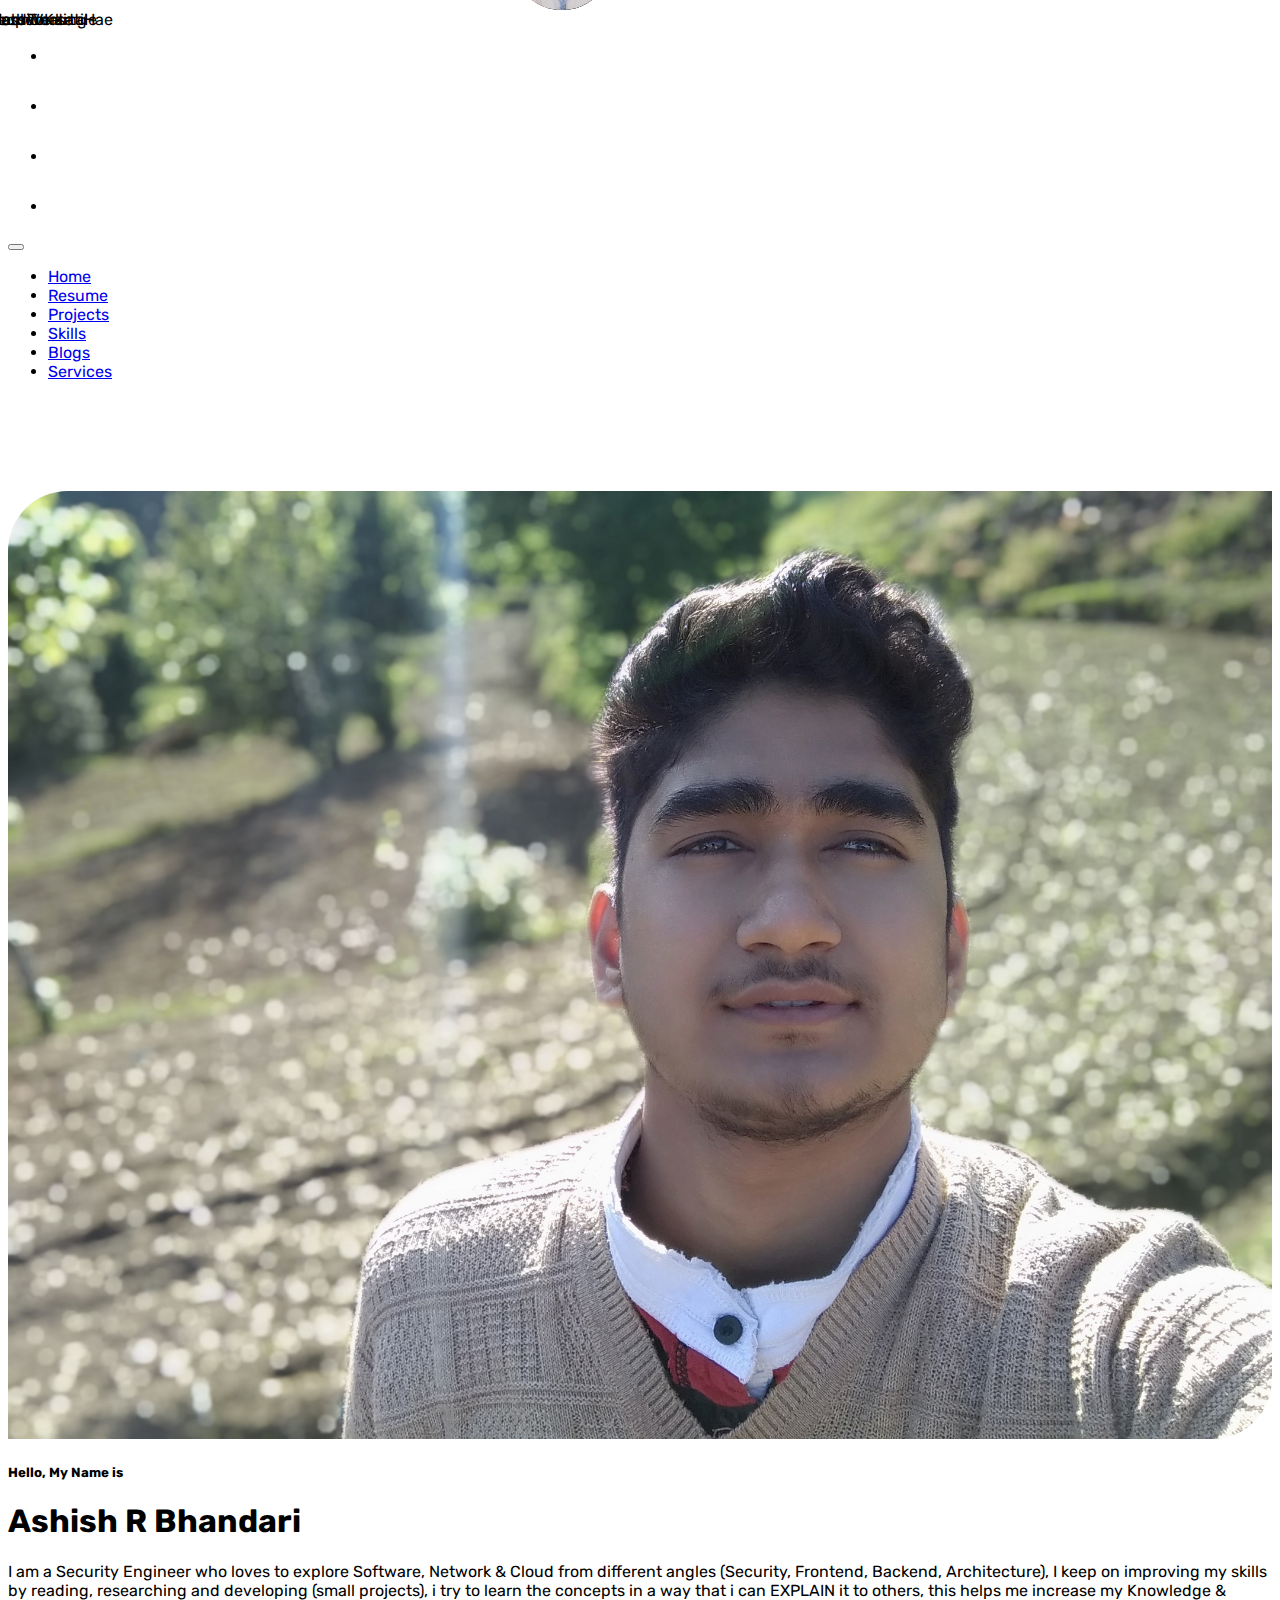
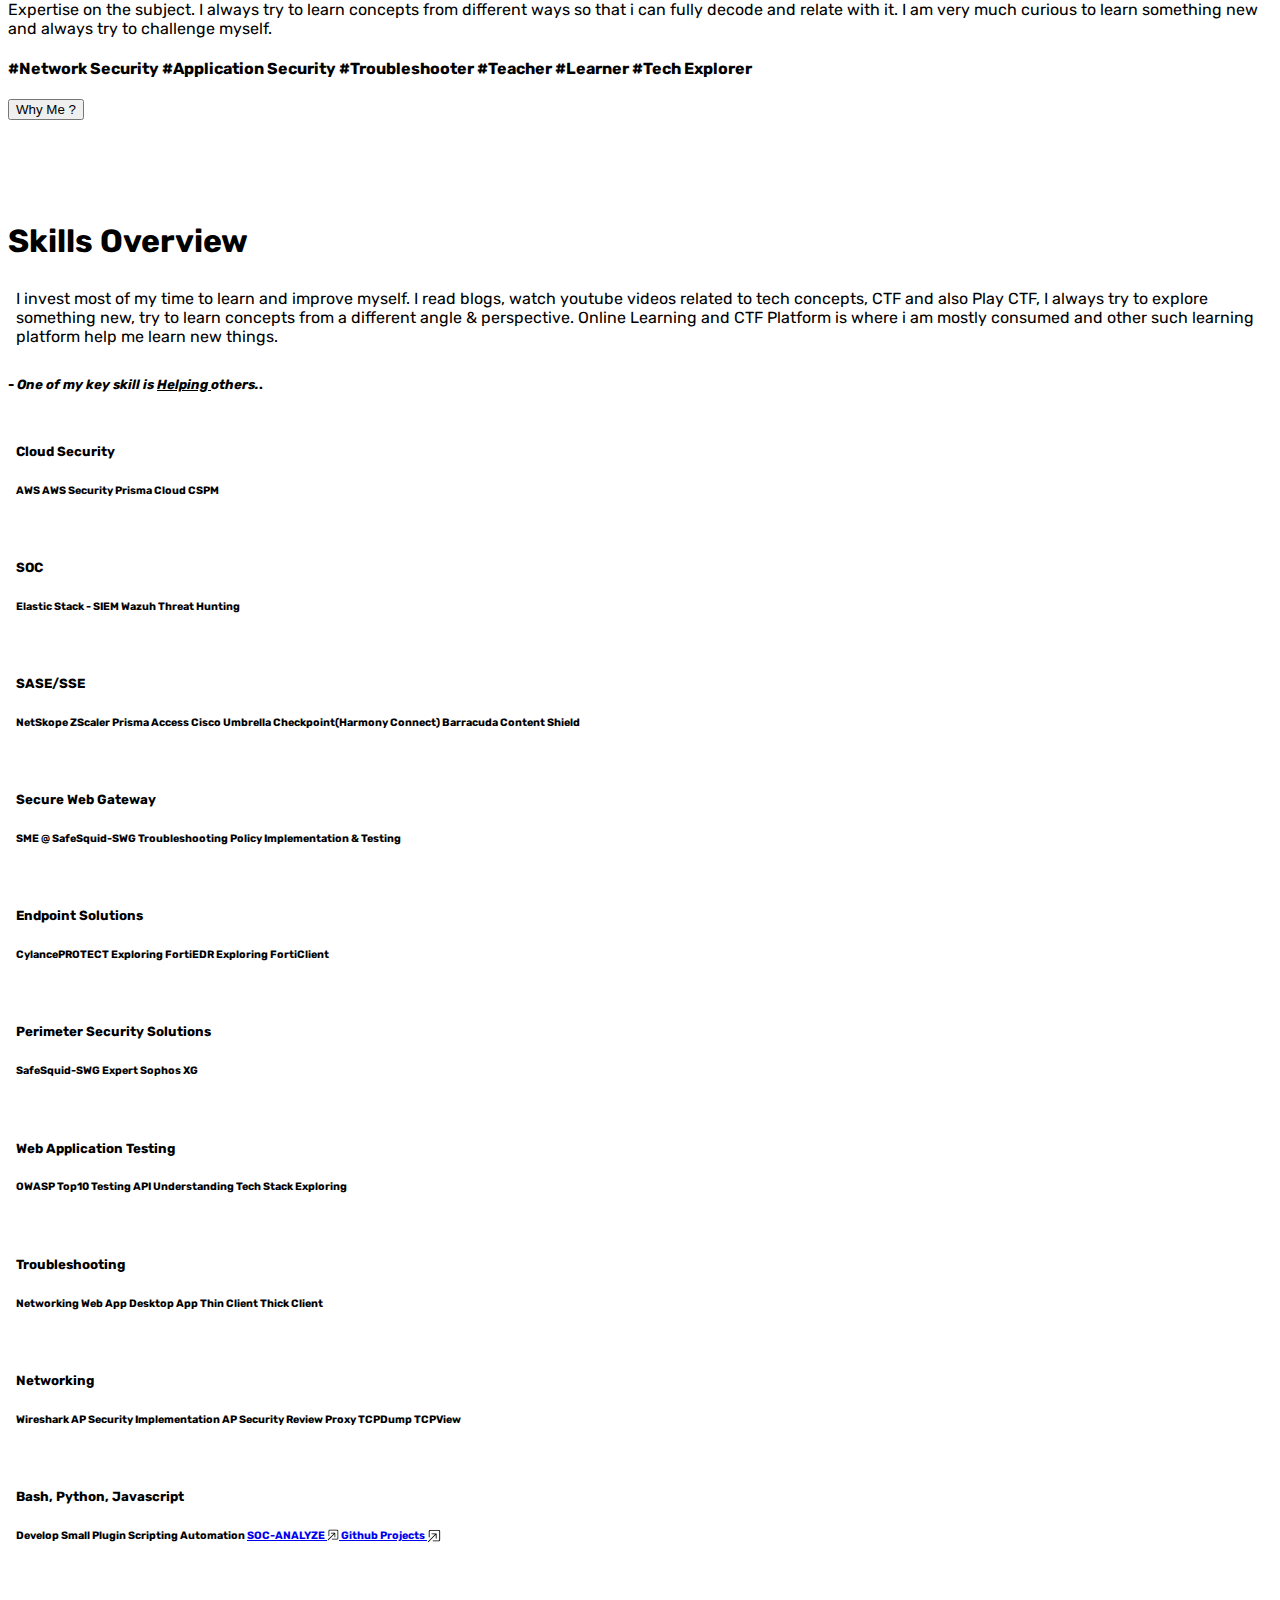
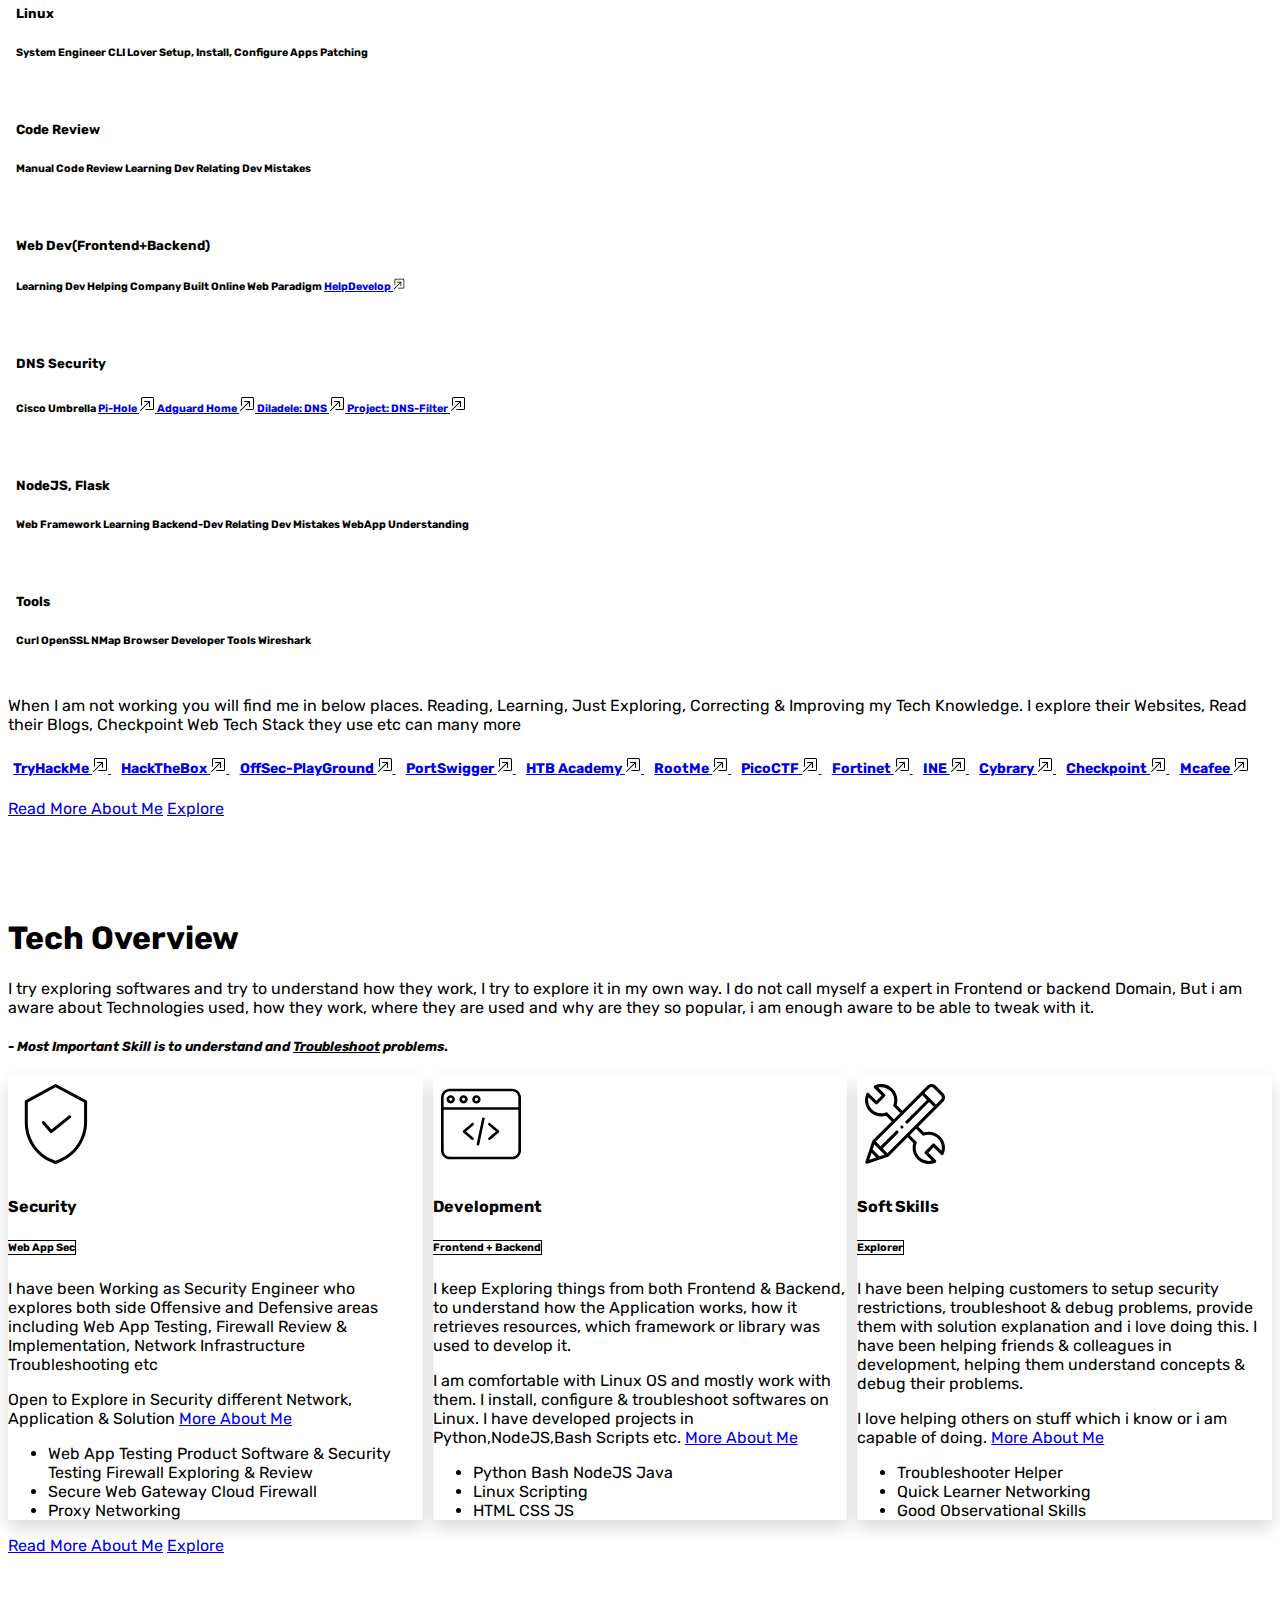
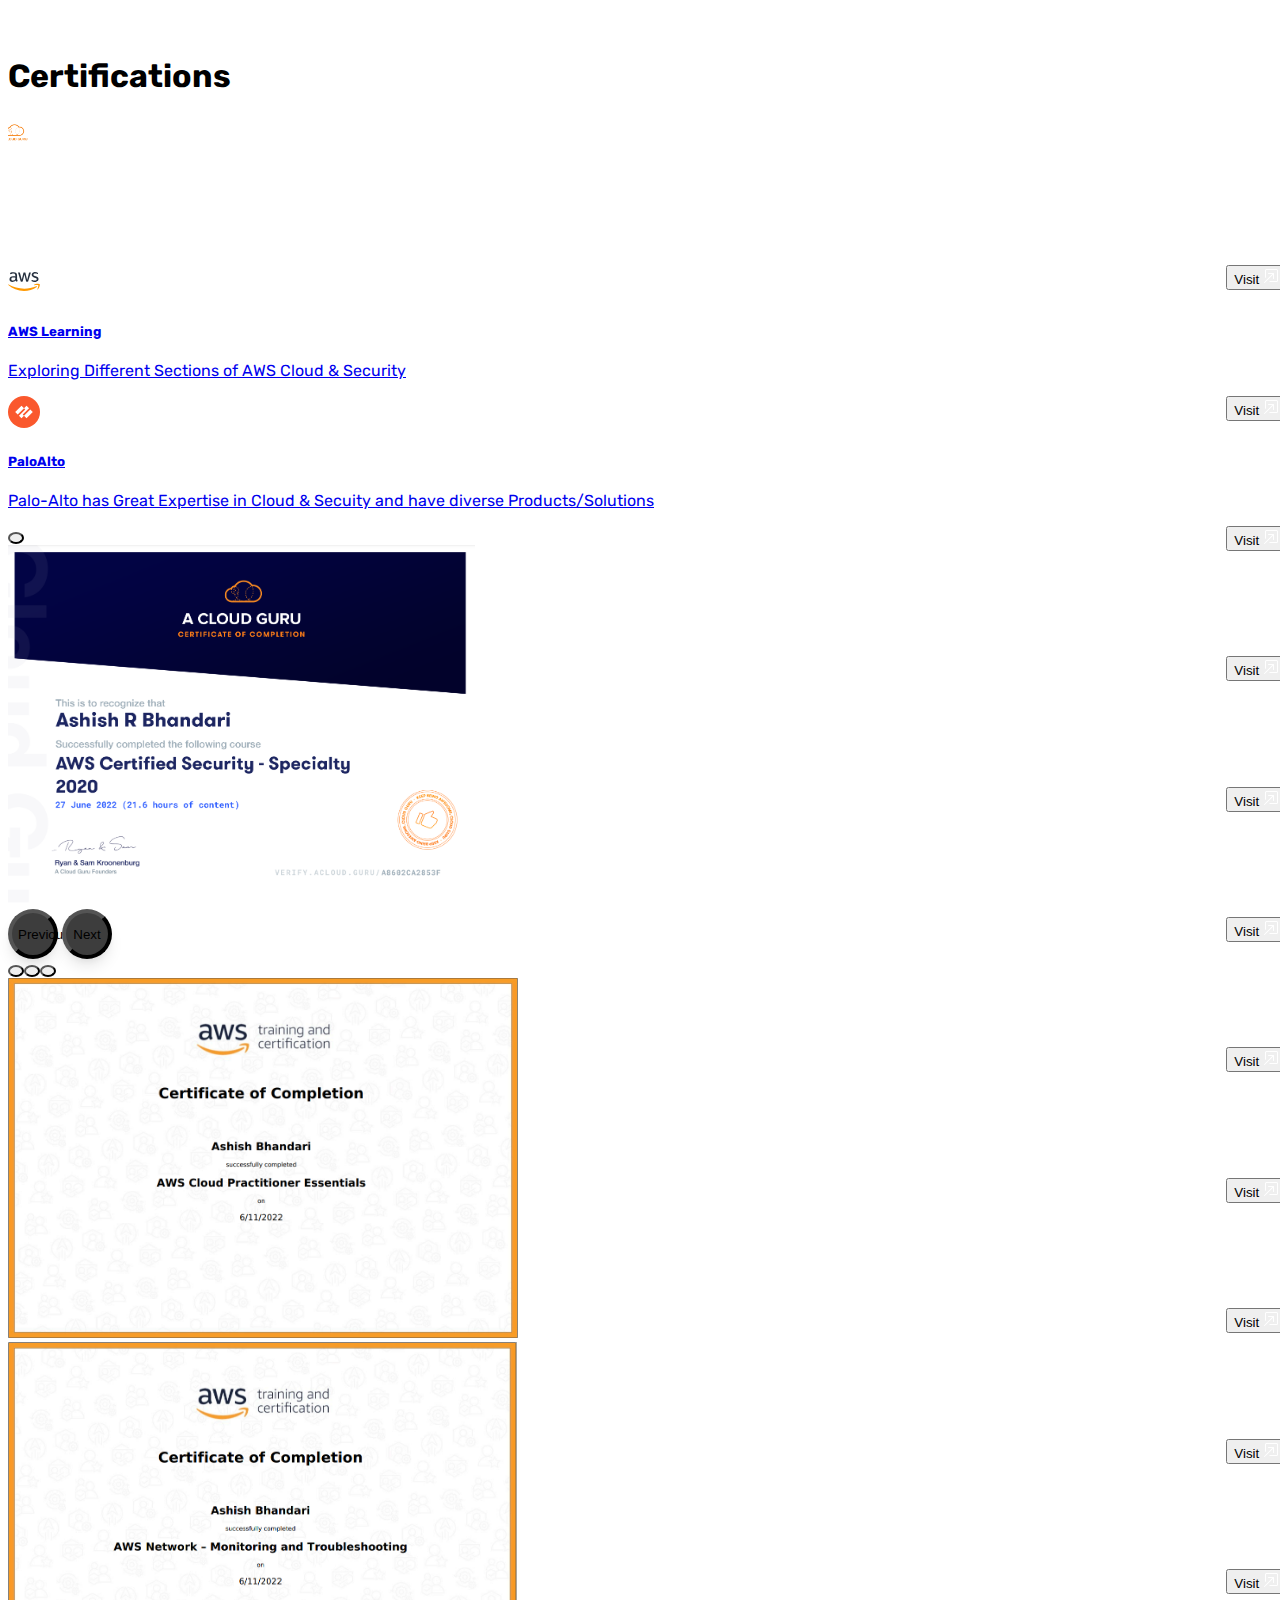
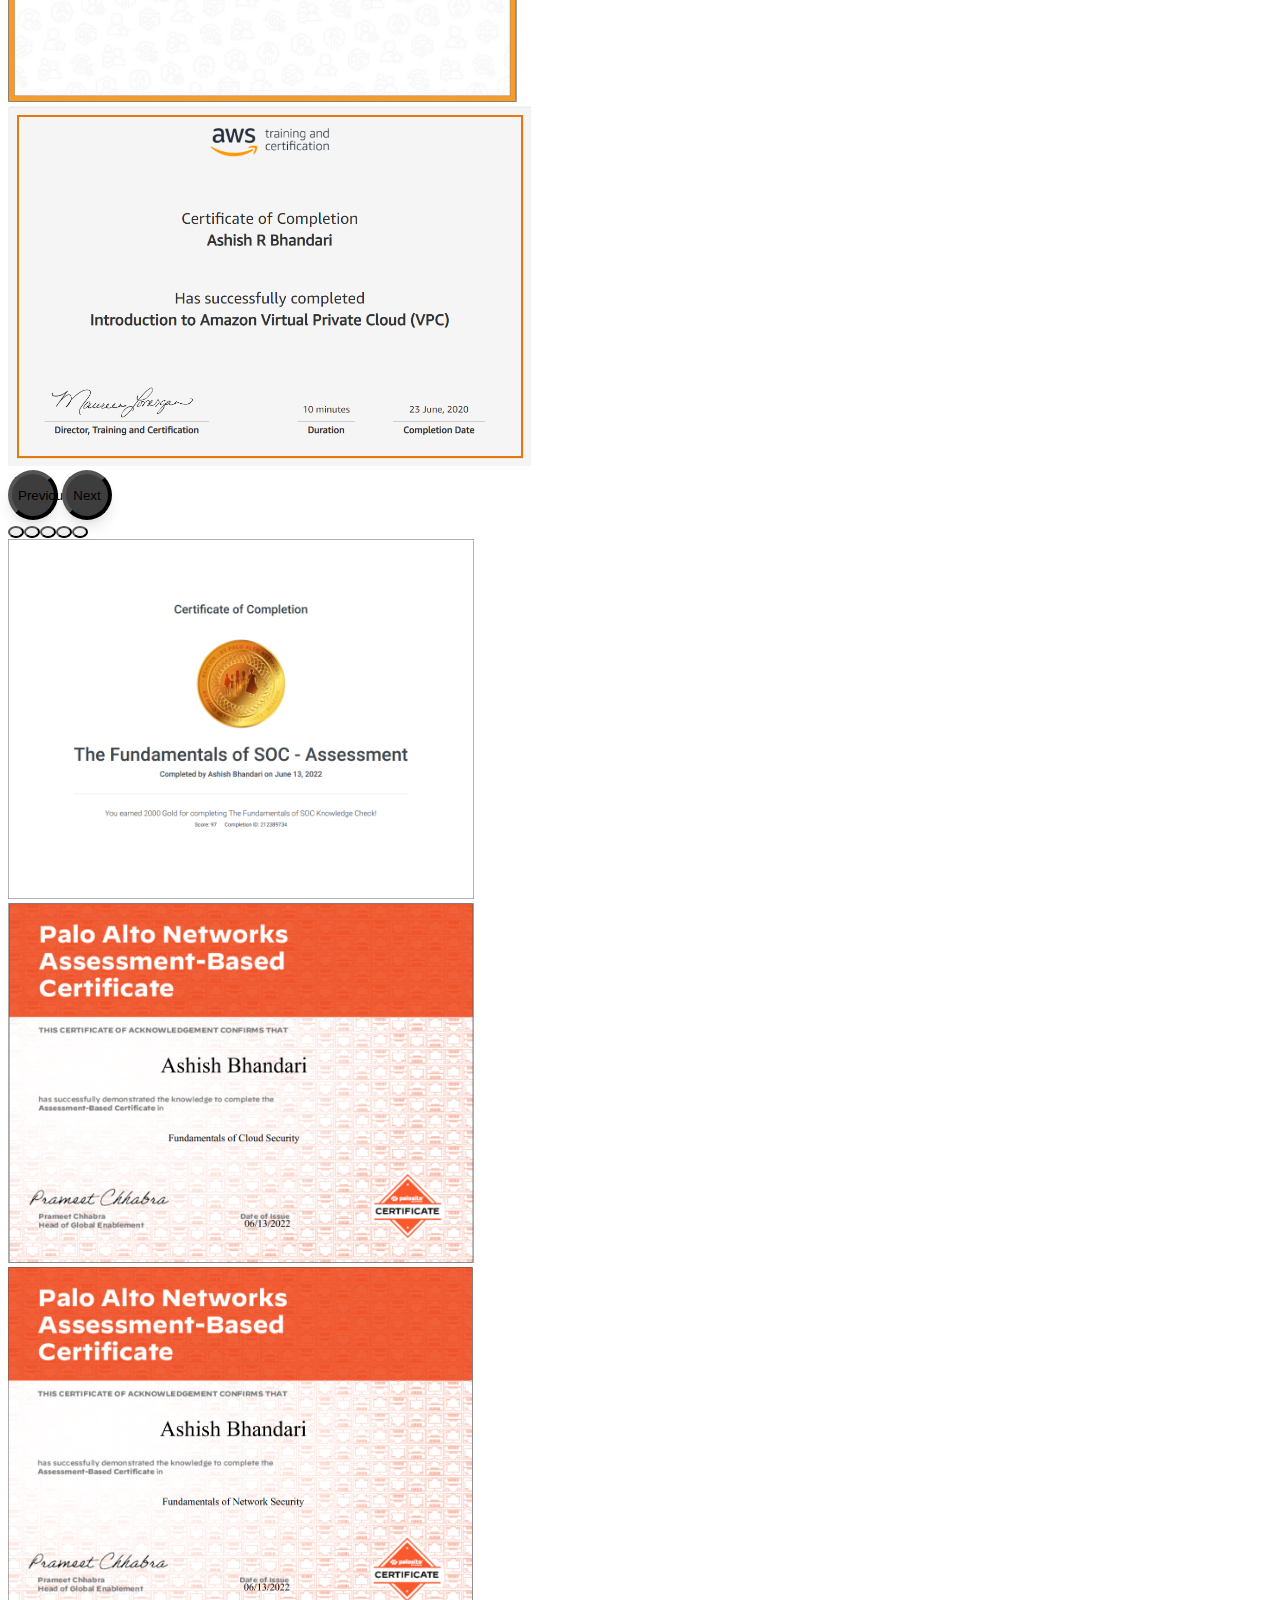
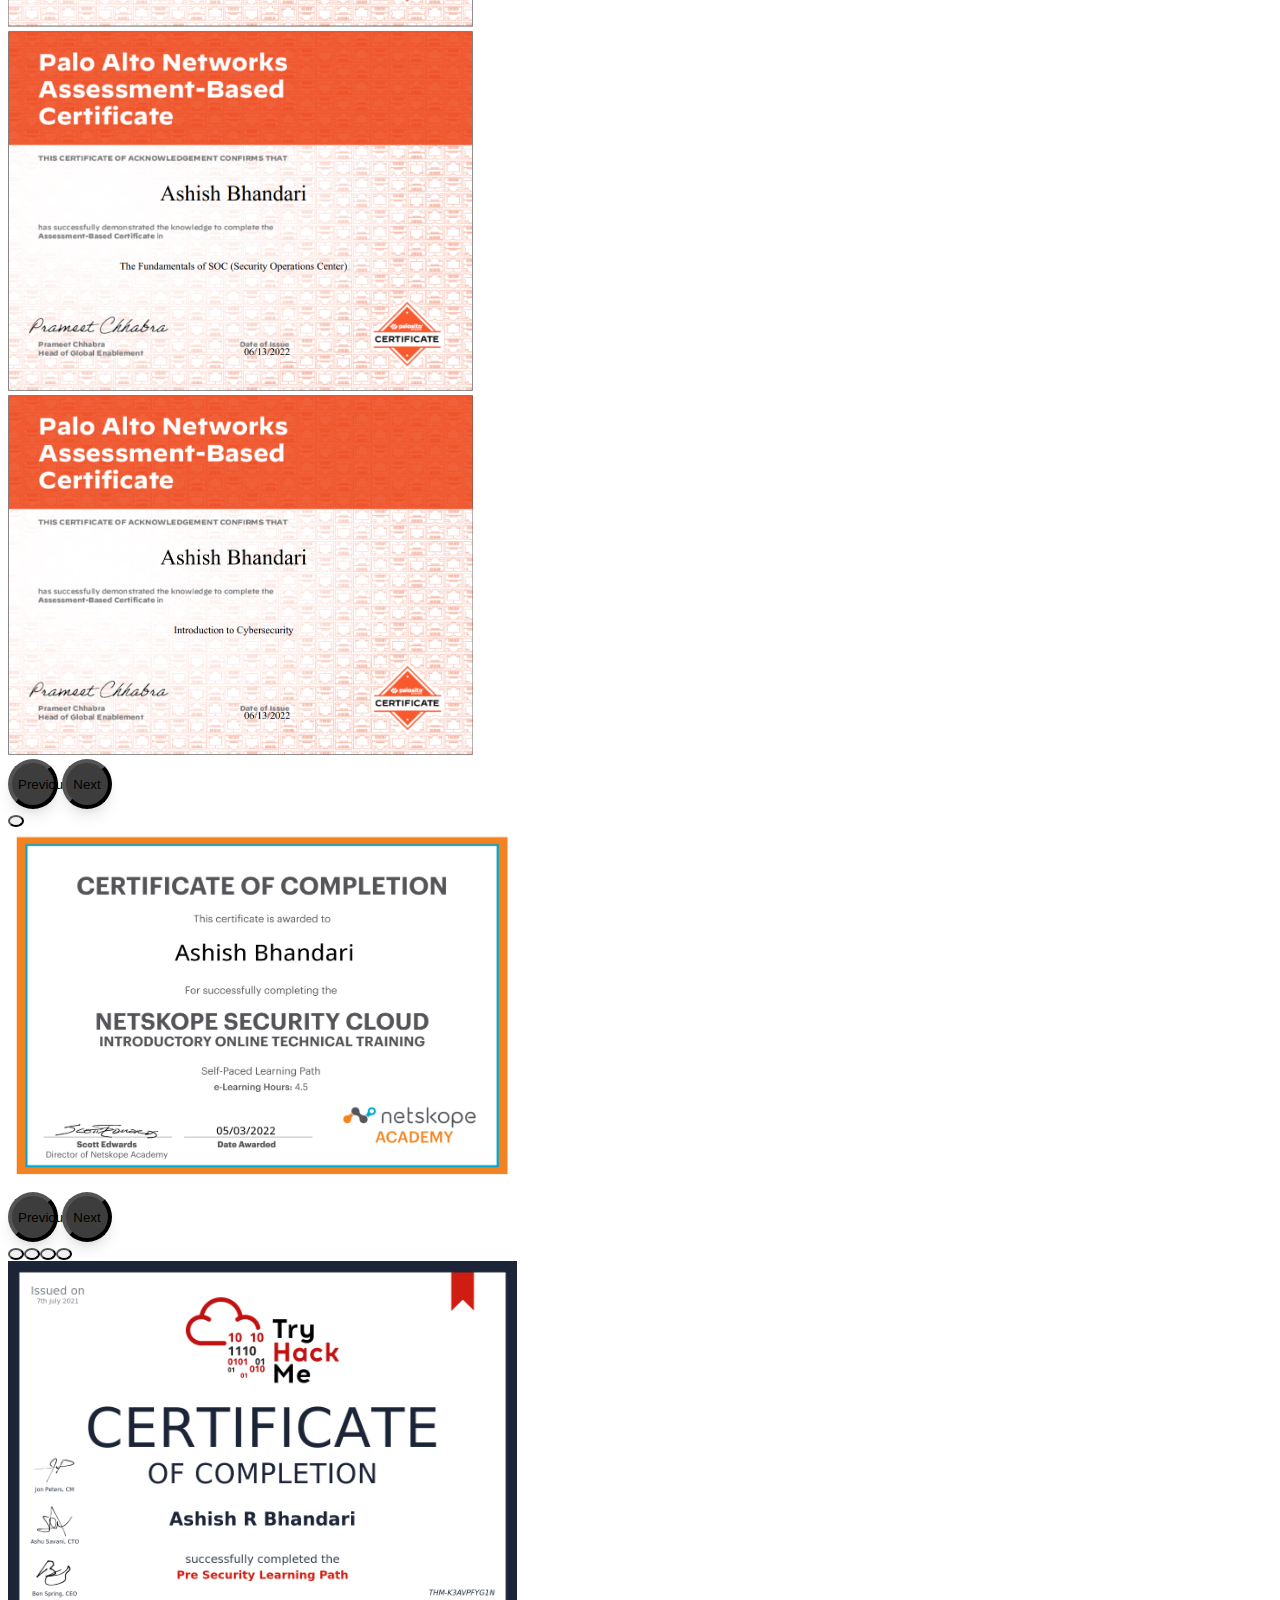
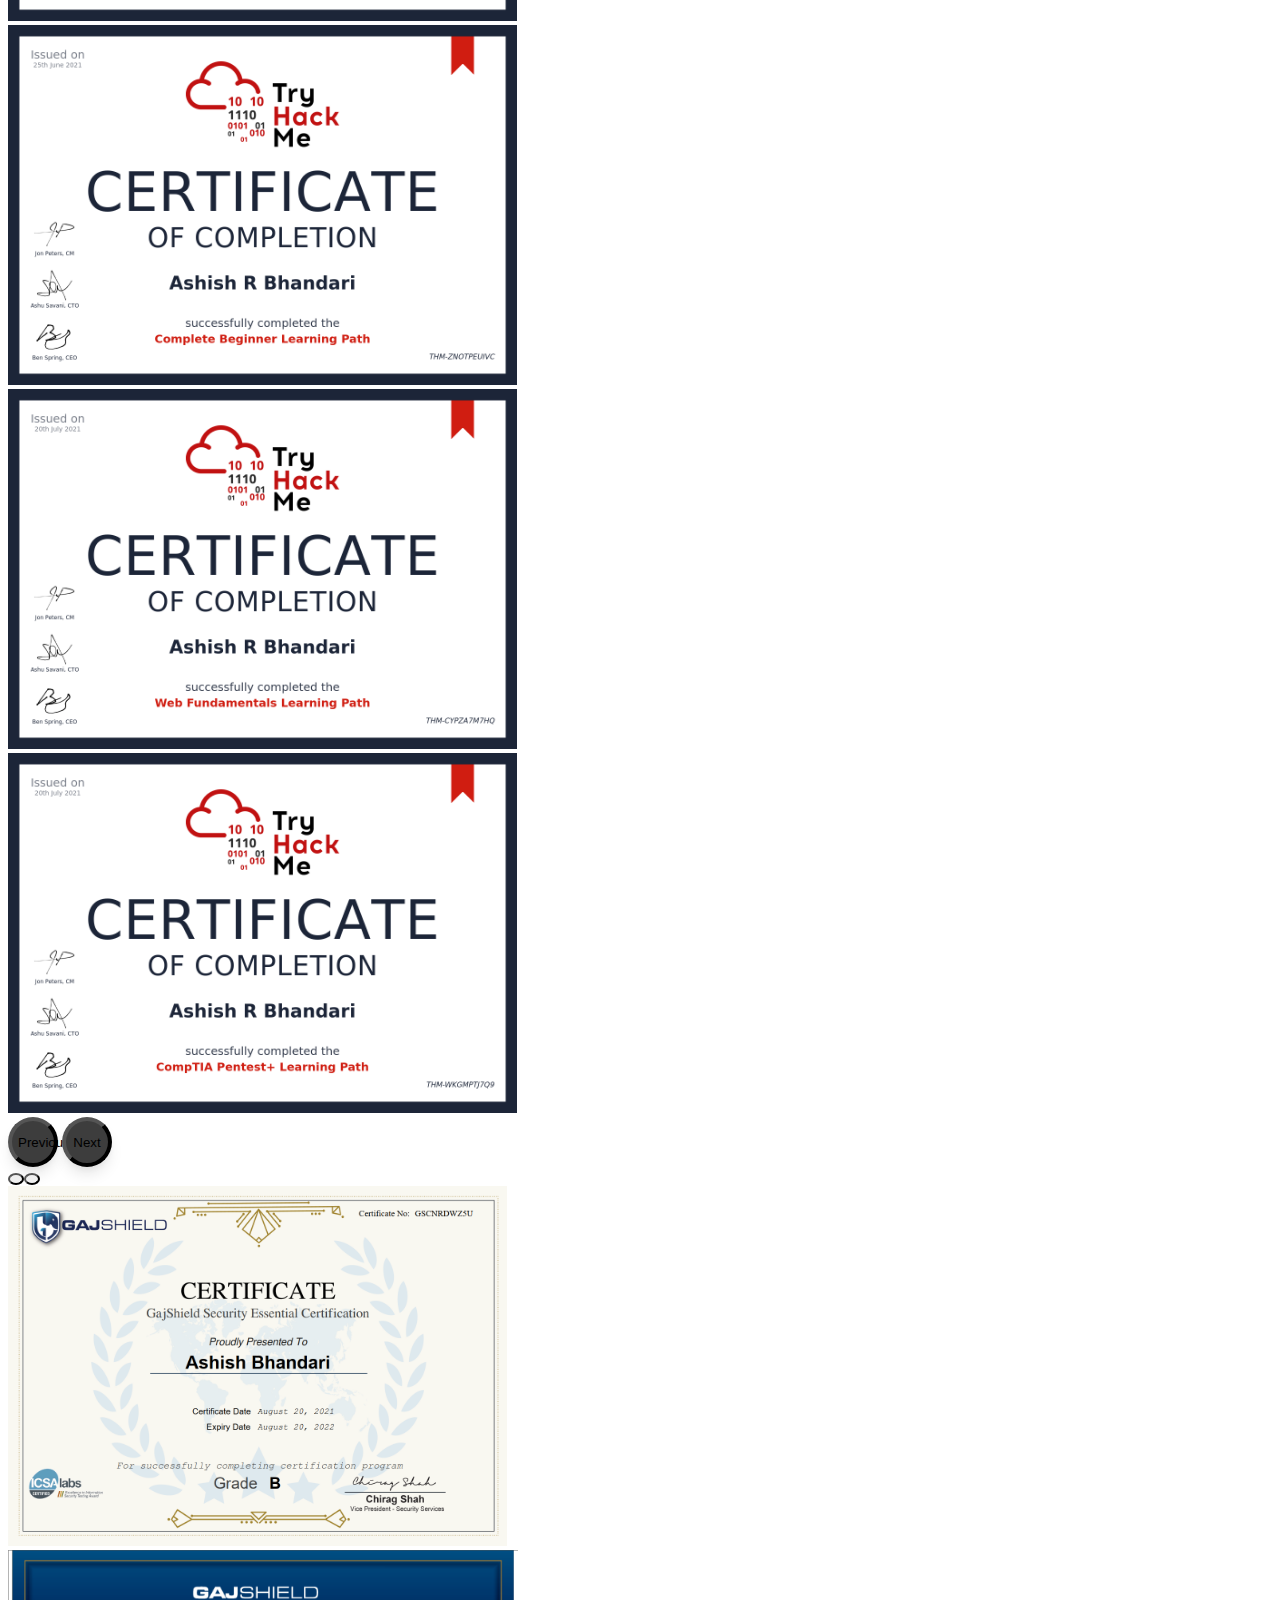
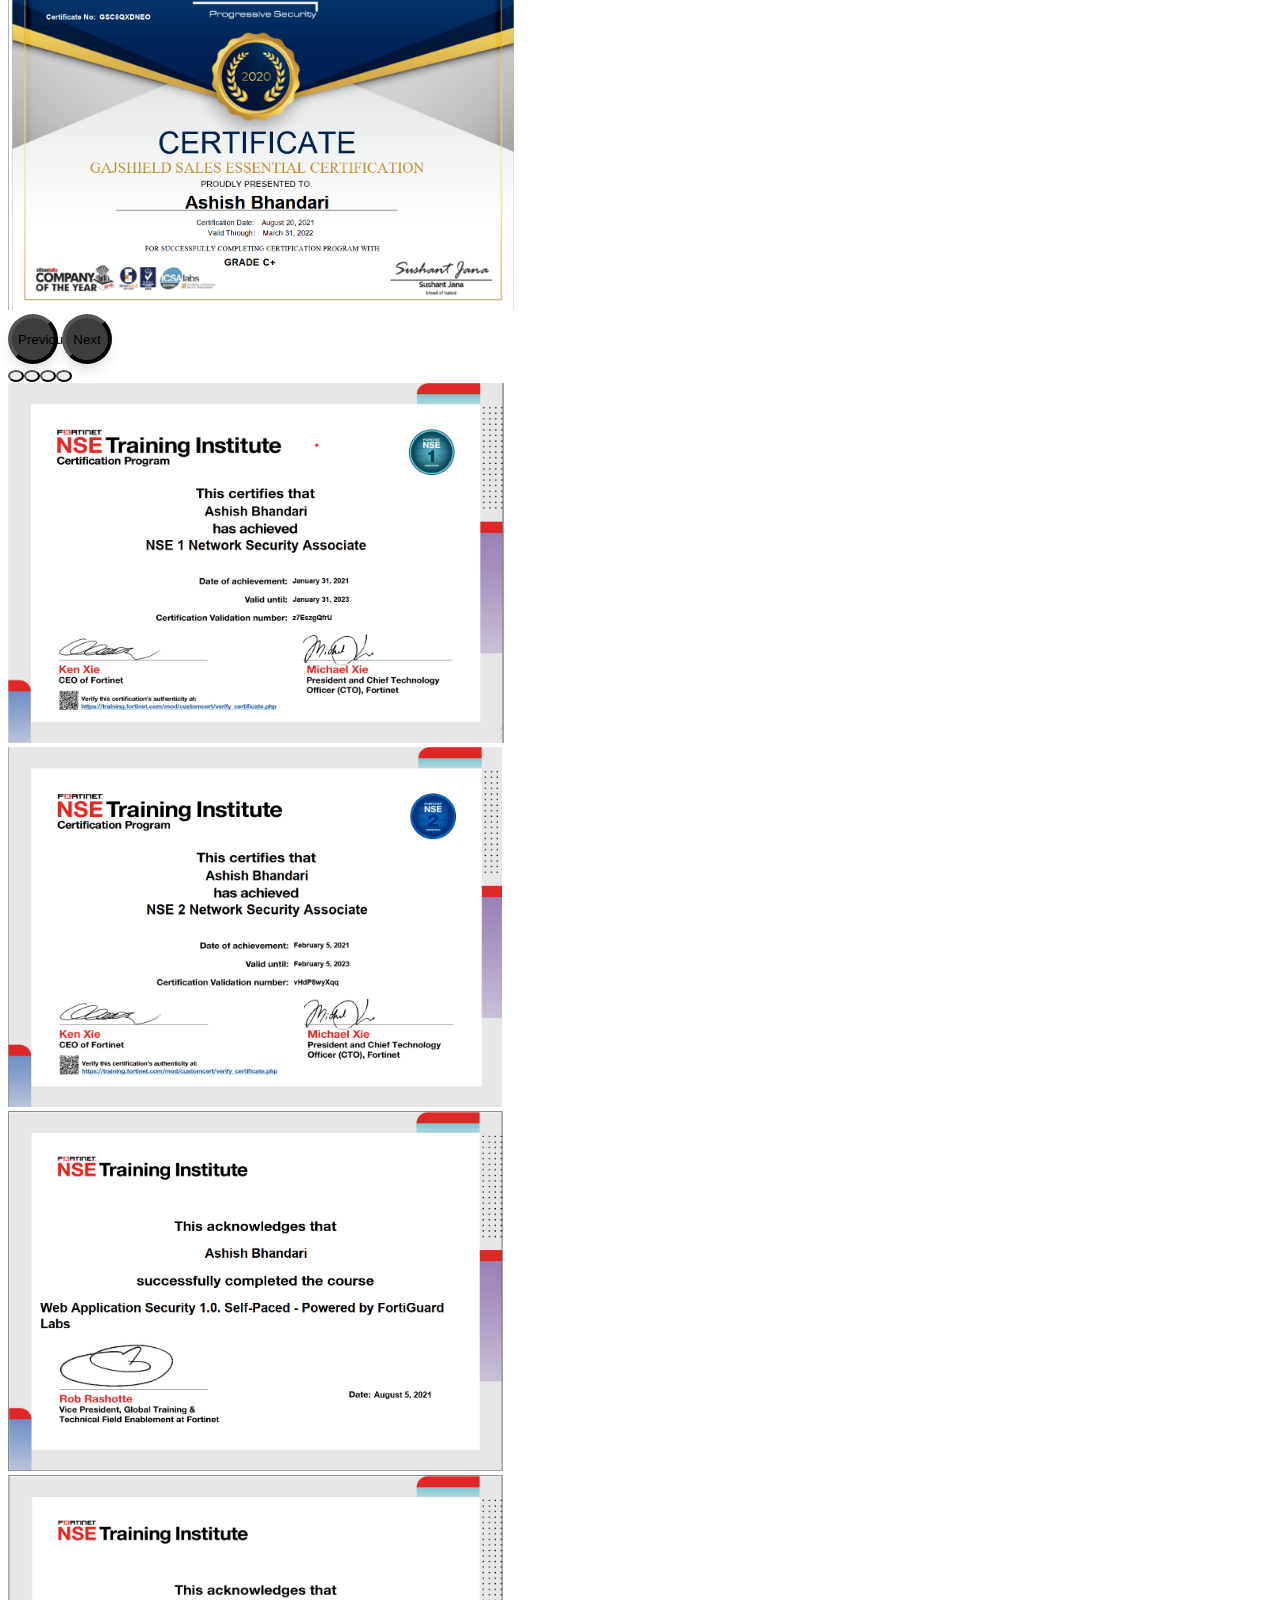
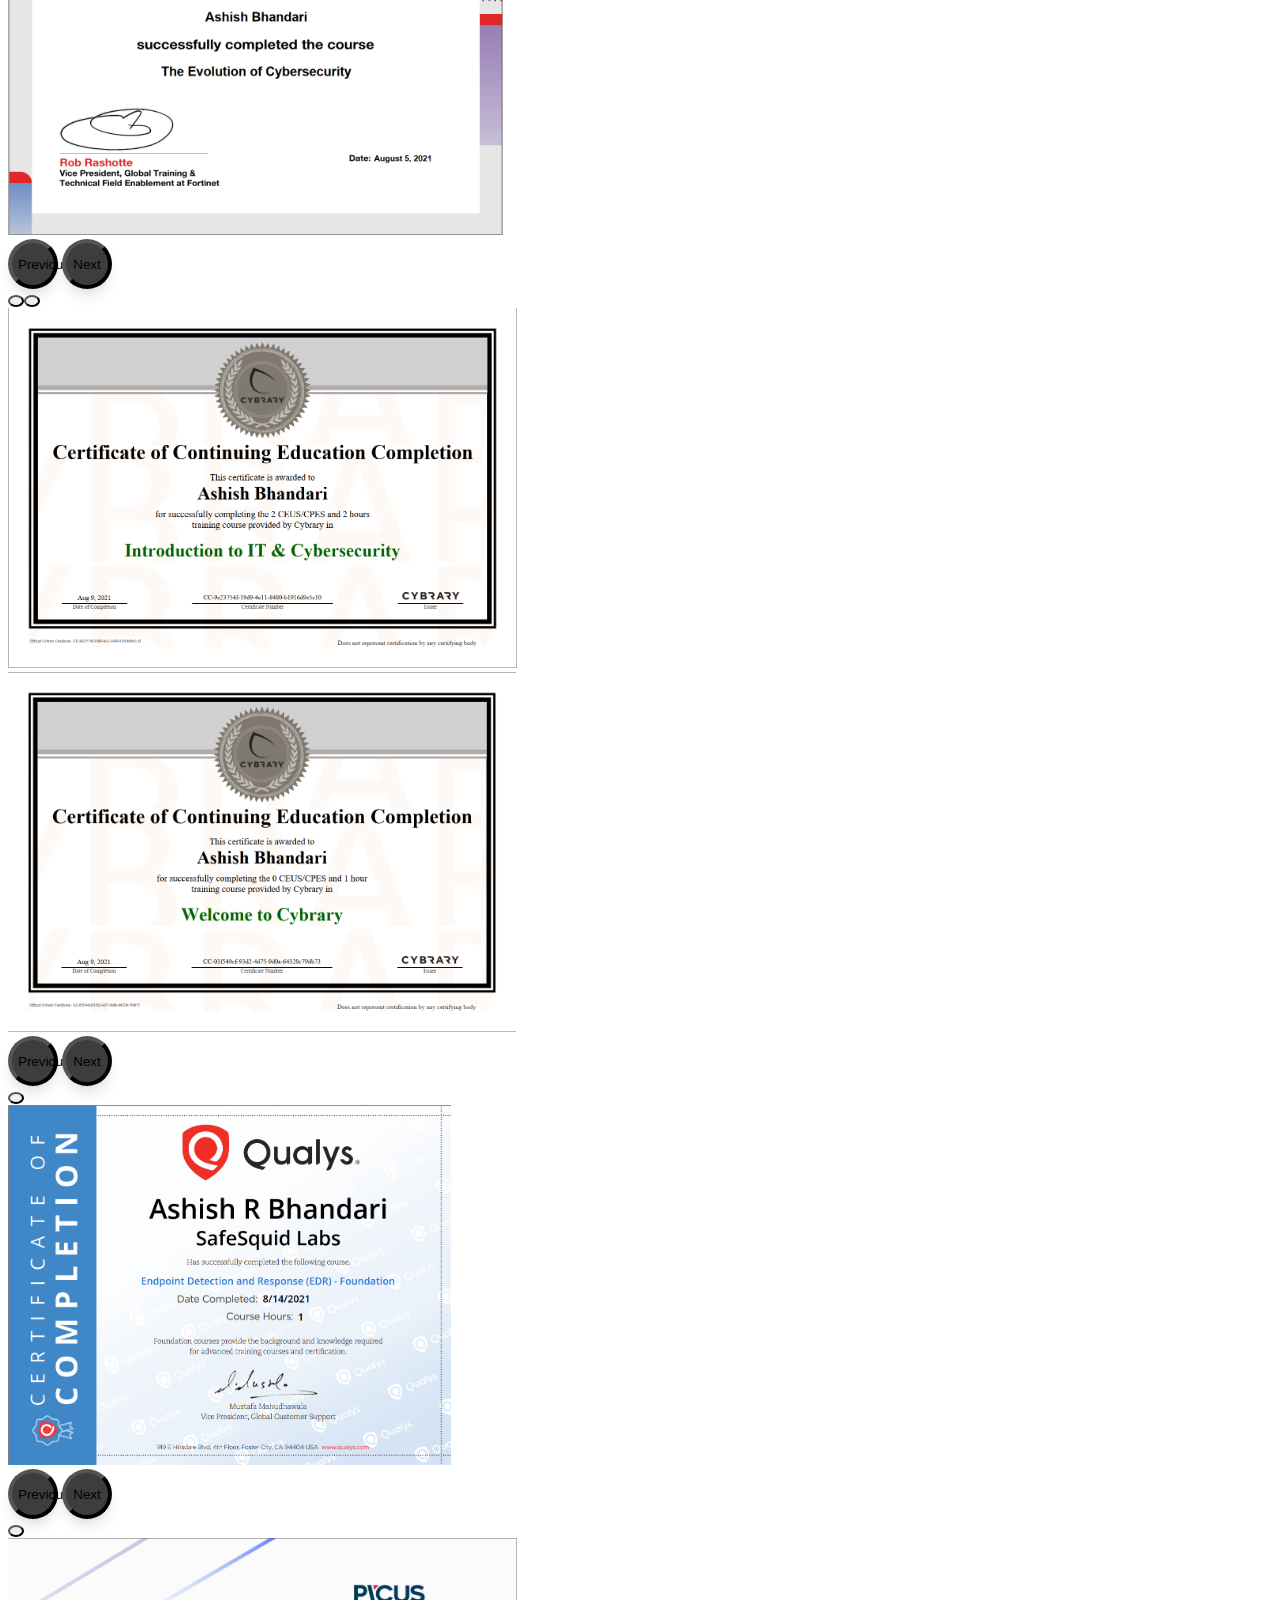
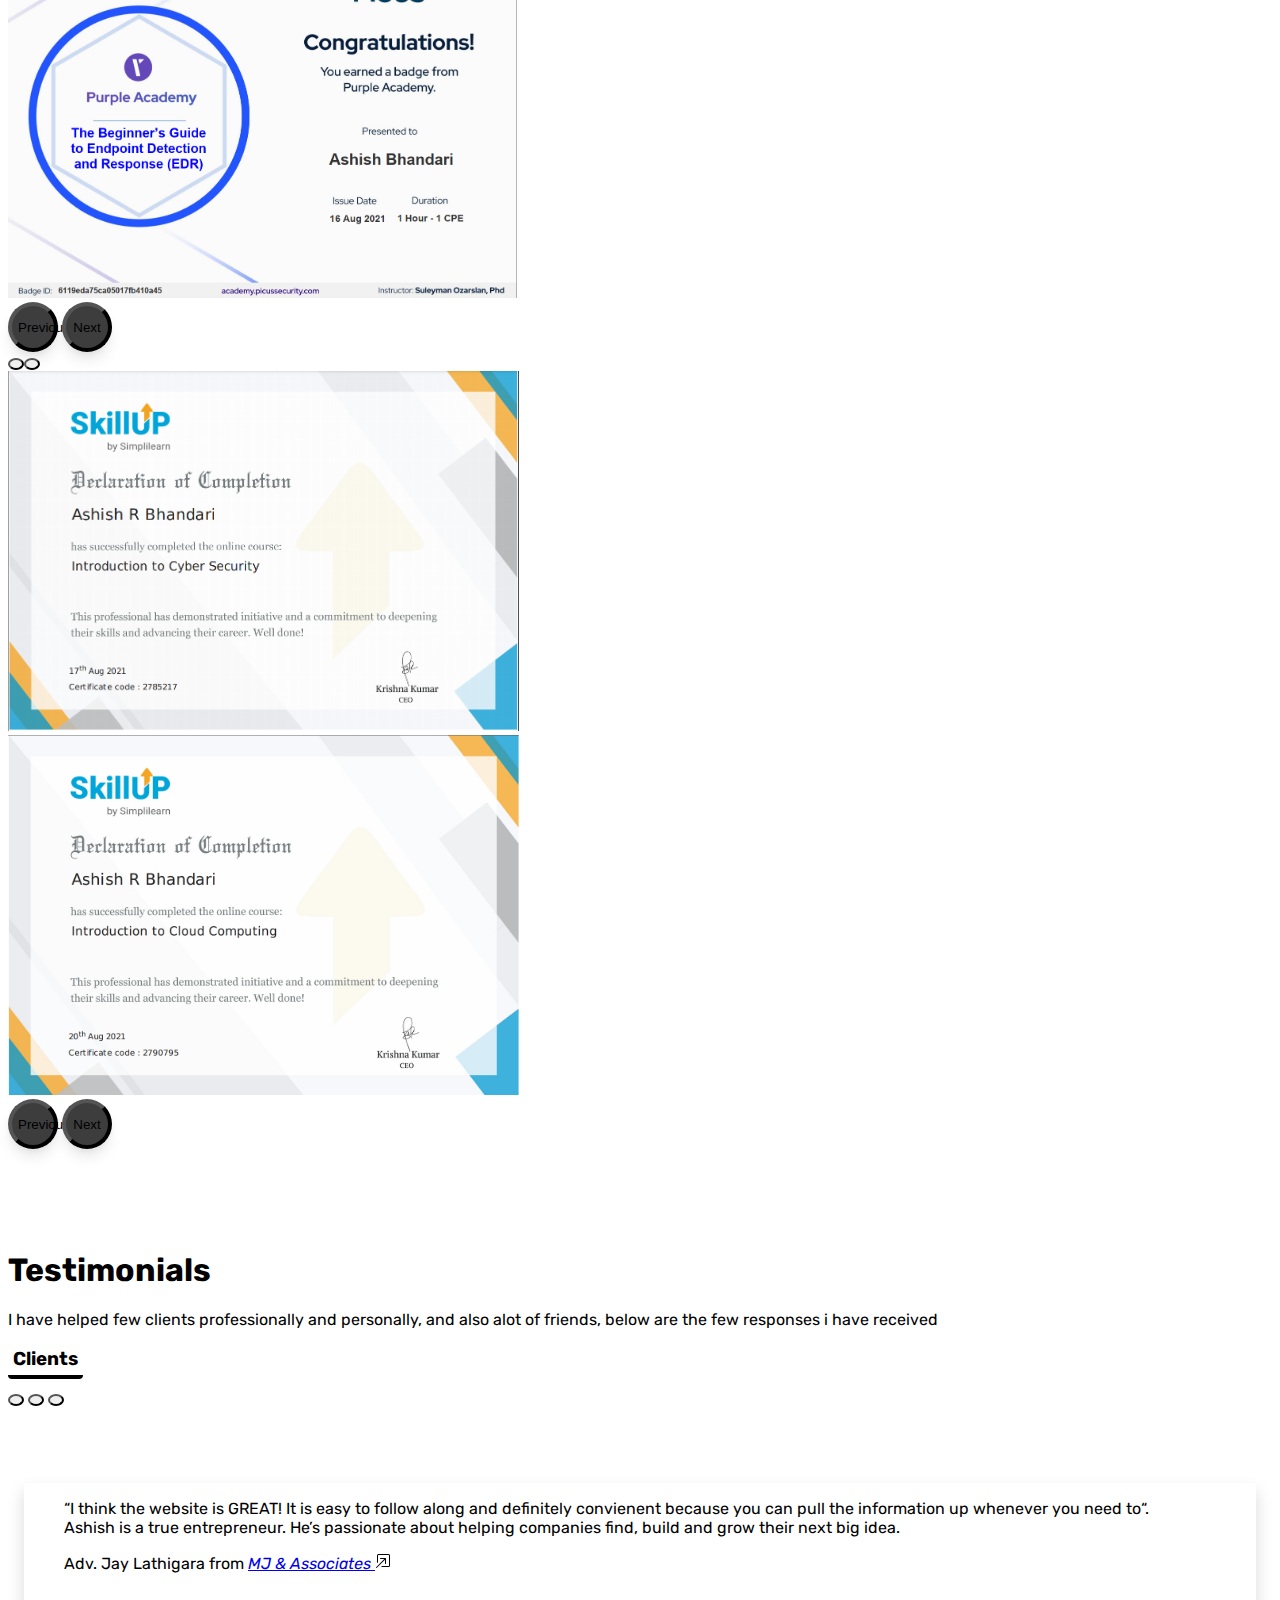
<file: index.html>
<!doctype html>
<html lang="en">
    <head>

        <meta charset="utf-8">
        <meta name="viewport" content="width=device-width, initial-scale=1">

        <!-- SEO & Important Meta Tags [To Be Added] -->

         <!-- Favicon -->
        <link rel="shortcut icon" type="image/jpg" href="images/svg/logo1.svg"/>


        <!-- Bootstrap v5 CSS -->
        <link href="https://cdn.jsdelivr.net/npm/bootstrap@5.1.0/dist/css/bootstrap.min.css" rel="stylesheet" integrity="sha384-KyZXEAg3QhqLMpG8r+8fhAXLRk2vvoC2f3B09zVXn8CA5QIVfZOJ3BCsw2P0p/We" crossorigin="anonymous">

        <!-- Custom CSS -->
        <link rel="stylesheet" href="css/index.css">

        <title>Profile: Ashish R Bhandari</title>

    </head>
    <body>
        
        <header class="navbar-component">

        

        </header>
    
        <main>
    
            <!-- Intro Content -->
            <div class="intro-content bg-dark">
                <div class="container">
                    
                    <div class="intro-content-inner ptb-40">
                        
                        <div class="row g-4 justify-content-center align-items-center">
                            <div class="col-md-4">
                                <img src="images/profile.jpg" class="profile-image" alt="...">
                            </div>
                            <div class="col-md-8">
                                <div class="card card-transparent shadow-none text-white">
                                    <div class="card-header card-transparent">
                                        <h5 class="card-title">Hello, My Name is</h5>
                                        <h1>Ashish R Bhandari</h1>
                                        <p class="card-text">
                                            I am a Security Engineer who loves to explore Software, Network & Cloud from different angles (Security, Frontend, Backend, Architecture), I keep on improving my skills by reading, researching and developing (small projects), i try to learn the concepts in a way that i can EXPLAIN it to others, this helps me increase my Knowledge & Expertise on the subject. I always try to learn concepts from different ways so that i can fully decode and relate with it. I am very much curious to learn something new and always try to challenge myself.
                                        </p>                                 
                                    </div>
                                    <div class="card-body">                                        
                                        <h4 class="d-flex flex-wrap gap-1">
                                            <span class="badge bg-white text-dark">#Network Security</span>
                                            <span class="badge bg-white text-dark">#Application Security</span>
                                            <span class="badge bg-white text-dark">#Troubleshooter</span>                                            
                                            <span class="badge bg-white text-dark">#Teacher</span>
                                            <span class="badge bg-white text-dark">#Learner</span>
                                            <span class="badge bg-white text-dark">#Tech Explorer</span>
                                        </h4>
                                    </div>
                                    <div class="card-footer card-transparent d-flex gap-4">
                                        <button class="btn btn-outline-light hire-me" data-bs-toggle="modal" data-bs-target="#why-me">Why Me ?</button>
                                    </div>
                                </div>
                            </div>
                        </div>
                        
                    </div>
    
                </div>
            </div>
            <!-- Intro Content Ends -->

            <!-- Skills -->
            <div class="skills-content bg-white">
                <div class="container">
                    
                    <div class="skills-content-inner ptb-40">
                        
                        <div class="card card-transparent shadow-none">
                            <div class="card-header card-transparent text-center">
                                <h1>Skills Overview</h1>
                                
                            </div>
                            <div class="card-body pt-0 text-dark">
                                
                                <div class="p-8 mb-4 text-center">
                                    I invest most of my time to learn and improve myself. I read blogs, watch youtube videos related to tech concepts, CTF and also Play CTF, I always try to explore something new, try to learn concepts from a different angle & perspective. Online Learning and CTF Platform is where i am mostly consumed and other such learning platform help me learn new things. <br>
                                </div>

                                <h5 class="mb-4 text-muted text-center">
                                    - <cite>One of my key skill is <u> Helping </u> others.</cite>.
                                </h5>

                                <div class="row g-2 row-cols-1 row-cols-md-2 mb-4 border-none">
                                    
                                    <div class="col">
                                        <div class="c-content">
                                            <h5>
                                                Cloud Security
                                            </h5>
                                            <div class="progress">
                                                <div class="progress-bar" role="progressbar" style="width: 15%" aria-valuenow="25" aria-valuemin="0" aria-valuemax="100"></div>
                                            </div>
                                            <h6 class="d-flex flex-wrap mt-2 gap-1">
                                                <span class="badge text-dark border-1">AWS</span>
                                                <span class="badge text-dark border-1">AWS Security</span>
                                                <span class="badge text-dark border-1">Prisma Cloud CSPM</span>
                                            </h6>
                                        </div>
                                    </div>
                                    <div class="col">
                                        <div class="c-content">
                                            <h5>
                                                SOC
                                            </h5>
                                            <div class="progress">
                                                <div class="progress-bar" role="progressbar" style="width: 40%" aria-valuenow="25" aria-valuemin="0" aria-valuemax="100"></div>
                                            </div>
                                            <h6 class="d-flex flex-wrap mt-2 gap-1">
                                                <span class="badge text-dark border-1">Elastic Stack - SIEM</span>
                                                <span class="badge text-dark border-1">Wazuh</span>
                                                <span class="badge text-dark border-1">Threat Hunting</span>
                                            </h6>
                                        </div>
                                    </div>
                                    <div class="col">
                                        <div class="c-content">
                                            <h5>
                                                SASE/SSE
                                            </h5>
                                            <div class="progress">
                                                <div class="progress-bar" role="progressbar" style="width: 55%" aria-valuenow="25" aria-valuemin="0" aria-valuemax="100"></div>
                                            </div>
                                            <h6 class="d-flex flex-wrap mt-2 gap-1">
                                                <span class="badge text-dark border-1">NetSkope</span>
                                                <span class="badge text-dark border-1">ZScaler</span>
                                                <span class="badge text-dark border-1">Prisma Access</span>
                                                <span class="badge text-dark border-1">Cisco Umbrella</span>
                                                <span class="badge text-dark border-1">Checkpoint(Harmony Connect)</span>
                                                <span class="badge text-dark border-1">Barracuda Content Shield</span>
                                            </h6>
                                        </div>
                                    </div>
                                    <div class="col">
                                        <div class="c-content">
                                            <h5>
                                                Secure Web Gateway
                                            </h5>
                                            <div class="progress">
                                                <div class="progress-bar" role="progressbar" style="width: 75%" aria-valuenow="25" aria-valuemin="0" aria-valuemax="100"></div>
                                            </div>
                                            <h6 class="d-flex flex-wrap mt-2 gap-1">
                                                <span class="badge text-dark border-1">SME @ SafeSquid-SWG</span>
                                                <span class="badge text-dark border-1">Troubleshooting</span>
                                                <span class="badge text-dark border-1">Policy Implementation & Testing</span>
                                            </h6>
                                        </div>
                                    </div>
                                    <div class="col">
                                        <div class="c-content">
                                            <h5>
                                                Endpoint Solutions
                                            </h5>
                                            <div class="progress">
                                                <div class="progress-bar" role="progressbar" style="width: 30%" aria-valuenow="25" aria-valuemin="0" aria-valuemax="100"></div>
                                            </div>
                                            <h6 class="d-flex flex-wrap mt-2 gap-1">
                                                <span class="badge text-dark border-1">CylancePROTECT</span>
                                                <span class="badge text-dark border-1">Exploring FortiEDR</span>
                                                <span class="badge text-dark border-1">Exploring FortiClient</span>                                                
                                            </h6>
                                        </div>
                                    </div>
                                    
                                    <div class="col">
                                        <div class="c-content">
                                            <h5>
                                                Perimeter Security Solutions
                                            </h5>
                                            <div class="progress">
                                                <div class="progress-bar" role="progressbar" style="width: 55%" aria-valuenow="25" aria-valuemin="0" aria-valuemax="100"></div>
                                            </div>
                                            <h6 class="d-flex flex-wrap mt-2 gap-1">
                                                <span class="badge text-dark border-1">SafeSquid-SWG Expert</span>
                                                <span class="badge text-dark border-1">Sophos XG</span>
                                            </h6>
                                        </div>
                                    </div>
                                    <div class="col">
                                        <div class="c-content">
                                            <h5>
                                                Web Application Testing
                                            </h5>
                                            <div class="progress">
                                                <div class="progress-bar" role="progressbar" style="width: 35%" aria-valuenow="25" aria-valuemin="0" aria-valuemax="100"></div>
                                            </div>
                                            <h6 class="d-flex flex-wrap mt-2 gap-1">
                                                <span class="badge text-dark border-1">OWASP Top10 Testing</span>
                                                <span class="badge text-dark border-1">API Understanding</span>
                                                <span class="badge text-dark border-1">Tech Stack Exploring</span>                                                
                                            </h6>
                                        </div>
                                    </div>
                                    <div class="col">
                                        <div class="c-content">
                                            <h5> Troubleshooting </h5>
                                            <div class="progress">
                                                <div class="progress-bar" role="progressbar" style="width: 65%" aria-valuenow="25" aria-valuemin="0" aria-valuemax="100"></div>
                                            </div>
                                            <h6 class="d-flex flex-wrap mt-2 gap-1">
                                                <span class="badge text-dark border-1">Networking</span>
                                                <span class="badge text-dark border-1">Web App</span>
                                                <span class="badge text-dark border-1">Desktop App</span>
                                                <span class="badge text-dark border-1">Thin Client</span>
                                                <span class="badge text-dark border-1">Thick Client</span>
                                            </h6>
                                        </div>
                                    </div>
                                    <div class="col">
                                        <div class="c-content">
                                            <h5>
                                                Networking
                                            </h5>                                                
                                            <div class="progress">
                                                <div class="progress-bar" role="progressbar" style="width: 55%" aria-valuenow="25" aria-valuemin="0" aria-valuemax="100"></div>
                                            </div>
                                            <h6 class="d-flex flex-wrap mt-2 gap-1">
                                                <span class="badge text-dark border-1">Wireshark</span>
                                                <span class="badge text-dark border-1">AP Security Implementation</span>
                                                <span class="badge text-dark border-1">AP Security Review</span>
                                                <span class="badge text-dark border-1">Proxy</span>
                                                <span class="badge text-dark border-1">TCPDump</span>
                                                <span class="badge text-dark border-1">TCPView</span>
                                            </h6>
                                        </div>
                                    </div>
                                    <div class="col">
                                        <div class="c-content">
                                            <h5>
                                                Bash, Python, Javascript
                                            </h5>
                                            <div class="progress">
                                                <div class="progress-bar" role="progressbar" style="width: 25%" aria-valuenow="25" aria-valuemin="0" aria-valuemax="100"></div>
                                            </div>
                                            <h6 class="d-flex flex-wrap mt-2 gap-1">
                                                <span class="badge text-dark border-1">Develop Small Plugin</span>
                                                <span class="badge text-dark border-1">Scripting</span>
                                                <span class="badge text-dark border-1">Automation</span>
                                                <span class="badge text-dark border-1">
                                                    <a class="text-dark text-decoration-none" target="_blank" href="https://github.com/aashishrbhandari/SOC-analyze"> 
                                                        SOC-ANALYZE
                                                        <img src="./images/svg/link1.svg" style="vertical-align: top;" alt="" height="12" width="12">
                                                    </a>
                                                </span>
                                                <span class="badge text-dark border-1">
                                                    <a class="text-dark text-decoration-none" target="_blank" href="https://github.com/aashishrbhandari/"> 
                                                        Github Projects
                                                        <img src="./images/svg/link1.svg" style="vertical-align: top;" alt="" height="14" width="14">
                                                    </a>
                                                </span>
                                            </h6>
                                        </div>
                                    </div>
                                    <div class="col">
                                    <div class="c-content">
                                            <h5>
                                                Linux
                                            </h5>                                                
                                            <div class="progress">
                                                <div class="progress-bar" role="progressbar" style="width: 25%" aria-valuenow="25" aria-valuemin="0" aria-valuemax="100"></div>
                                            </div>
                                            <h6 class="d-flex flex-wrap mt-2 gap-1">
                                                <span class="badge text-dark border-1">System Engineer</span>
                                                <span class="badge text-dark border-1">CLI Lover</span>
                                                <span class="badge text-dark border-1">Setup, Install, Configure Apps</span>
                                                <span class="badge text-dark border-1">Patching</span>
                                            </h6>
                                        </div>
                                    </div>
                                    <div class="col">
                                        <div class="c-content">
                                            <h5>
                                                Code Review
                                            </h5>                                                
                                            <div class="progress">
                                                <div class="progress-bar" role="progressbar" style="width: 20%" aria-valuenow="25" aria-valuemin="0" aria-valuemax="100"></div>
                                            </div>
                                            <h6 class="d-flex flex-wrap mt-2 gap-1">
                                                <span class="badge text-dark border-1">Manual Code Review</span>
                                                <span class="badge text-dark border-1">Learning Dev</span>
                                                <span class="badge text-dark border-1">Relating Dev Mistakes</span>
                                            </h6>
                                        </div>
                                    </div>
                                    <div class="col">
                                        <div class="c-content">
                                            <h5>
                                                Web Dev(Frontend+Backend)
                                            </h5>
                                            <div class="progress">
                                                <div class="progress-bar" role="progressbar" style="width: 60%" aria-valuenow="25" aria-valuemin="0" aria-valuemax="100"></div>
                                            </div>
                                            <h6 class="d-flex flex-wrap mt-2 gap-1">
                                                <span class="badge text-dark border-1">Learning Dev</span>
                                                <span class="badge text-dark border-1">Helping Company Built Online Web Paradigm</span>
                                                <span class="badge text-dark border-1">
                                                    <a class="text-dark text-decoration-none" target="_blank" href="https://helpdevelop.co.in/"> 
                                                        HelpDevelop
                                                        <img src="./images/svg/link1.svg" alt="" height="12" width="12">
                                                    </a>
                                                </span>
                                            </h6>
                                        </div>
                                    </div>
                                    <div class="col">
                                        <div class="c-content">
                                            <h5>
                                                DNS Security
                                            </h5>                                                
                                            <div class="progress">
                                                <div class="progress-bar" role="progressbar" style="width: 75%" aria-valuenow="25" aria-valuemin="0" aria-valuemax="100"></div>
                                            </div>
                                            <h6 class="d-flex flex-wrap mt-2 gap-1">
                                                <span class="badge text-dark border-1">Cisco Umbrella</span>
                                                <span class="badge text-dark border-1">
                                                    <a class="text-dark text-decoration-none" target="_blank" href="https://github.com/pi-hole/docker-pi-hole/#running-pi-hole-docker"> 
                                                        Pi-Hole
                                                        <img src="./images/svg/link1.svg" alt="">
                                                    </a>
                                                </span>
                                                <span class="badge text-dark border-1">
                                                    <a class="text-dark text-decoration-none" target="_blank" href="https://github.com/AdguardTeam/AdGuardHome#getting-started"> 
                                                        Adguard Home
                                                        <img src="./images/svg/link1.svg" alt="">
                                                    </a>
                                                </span>
                                                <span class="badge text-dark border-1">
                                                    <a class="text-dark text-decoration-none" target="_blank" href="https://dnssafety.diladele.com/"> 
                                                        Diladele: DNS
                                                        <img src="./images/svg/link1.svg" alt="">
                                                    </a>
                                                </span>
                                                <span class="badge text-dark border-1">
                                                    <a class="text-dark text-decoration-none" target="_blank" href="https://github.com/aashishrbhandari/dns_filter_version1"> 
                                                        Project: DNS-Filter
                                                        <img src="./images/svg/link1.svg" alt="">
                                                    </a>
                                                </span>
                                            </h6>
                                        </div>
                                    </div>
                                    <div class="col">
                                        <div class="c-content">
                                            <h5>
                                                NodeJS, Flask
                                            </h5>                                                
                                            <div class="progress">
                                                <div class="progress-bar" role="progressbar" style="width: 25%" aria-valuenow="25" aria-valuemin="0" aria-valuemax="100"></div>
                                            </div>
                                            <h6 class="d-flex flex-wrap mt-2 gap-1">
                                                <span class="badge text-dark border-1">Web Framework</span>
                                                <span class="badge text-dark border-1">Learning Backend-Dev</span>                                                
                                                <span class="badge text-dark border-1">Relating Dev Mistakes</span>
                                                <span class="badge text-dark border-1">WebApp Understanding</span>

                                            </h6>
                                        </div>
                                    </div>
                                    <div class="col">
                                        <div class="c-content">
                                            <h5>
                                                Tools
                                            </h5>
                                            <div class="progress">
                                                <div class="progress-bar" role="progressbar" style="width: 25%" aria-valuenow="25" aria-valuemin="0" aria-valuemax="100"></div>
                                            </div>
                                            <h6 class="d-flex flex-wrap mt-2 gap-1">
                                                <span class="badge text-dark border-1 mt-1">Curl</span>
                                                <span class="badge text-dark border-1 mt-1">OpenSSL</span>
                                                <span class="badge text-dark border-1 mt-1">NMap</span>
                                                <span class="badge text-dark border-1 mt-1">Browser Developer Tools</span>
                                                <span class="badge text-dark border-1 mt-1">Wireshark</span>
                                            </h6>
                                        </div>
                                    </div>
                                    
                                </div>
                                <div class="card-body pt-3 bg-grey rounded-3">
                                    <p>
                                        When I am not working you will find me in below places. Reading, Learning, Just Exploring, Correcting & Improving my Tech Knowledge. I explore their Websites, Read their Blogs, Checkpoint Web Tech Stack they use etc can many more
                                    </p>
                                    <h5 class="mt-2">
                                        <a class="btn btn-sm2 btn-outline-dark mb-2" href="https://tryhackme.com/p/asharry97" target="_blank">
                                            TryHackMe
                                            <img src="./images/svg/link1.svg" alt="">
                                        </a>
                                        <a class="btn btn-sm2 btn-outline-dark mb-2" href="https://app.hackthebox.eu/profile/611519" target="_blank">
                                            HackTheBox
                                            <img src="./images/svg/link1.svg" alt="">
                                        </a>
                                        <a class="btn btn-sm2 btn-outline-dark mb-2" href="https://portal.offensive-security.com/proving-grounds/play" target="_blank">
                                            OffSec-PlayGround
                                            <img src="./images/svg/link1.svg" alt="">
                                        </a>
                                        <a class="btn btn-sm2 btn-outline-dark mb-2" href="https://portswigger.net/web-security/dashboard" target="_blank">
                                            PortSwigger
                                            <img src="./images/svg/link1.svg" alt="">
                                        </a>
                                        <a class="btn btn-sm2 btn-outline-dark mb-2" href="https://academy.hackthebox.eu/dashboard" target="_blank">
                                            HTB Academy
                                            <img src="./images/svg/link1.svg" alt="">
                                        </a>
                                        <a class="btn btn-sm2 btn-outline-dark mb-2" href="https://www.root-me.org/" target="_blank">
                                            RootMe
                                            <img src="./images/svg/link1.svg" alt="">
                                        </a>
                                        <a class="btn btn-sm2 btn-outline-dark mb-2" href="https://play.picoctf.org/practice" target="_blank">
                                            PicoCTF
                                            <img src="./images/svg/link1.svg" alt="">
                                        </a>
                                        <a class="btn btn-sm2 btn-outline-dark mb-2" href="https://training.fortinet.com/course/index.php/Certification" target="_blank">
                                            Fortinet
                                            <img src="./images/svg/link1.svg" alt="">
                                        </a>
                                        <a class="btn btn-sm2 btn-outline-dark mb-2" href="https://my.ine.com/" target="_blank">
                                            INE
                                            <img src="./images/svg/link1.svg" alt="">
                                        </a>
                                        <a class="btn btn-sm2 btn-outline-dark mb-2" href="https://app.cybrary.it/" target="_blank">
                                            Cybrary
                                            <img src="./images/svg/link1.svg" alt="">
                                        </a>
                                        <a class="btn btn-sm2 btn-outline-dark mb-2" href="https://www.checkpoint.com/cyber-hub/" target="_blank">
                                            Checkpoint
                                            <img src="./images/svg/link1.svg" alt="">
                                        </a>
                                        <a class="btn btn-sm2 btn-outline-dark mb-2" href="https://www.mcafee.com/blogs/" target="_blank">
                                            Mcafee
                                            <img src="./images/svg/link1.svg" alt="">
                                        </a>
                                    </h5>
                                </div>

                                <div class="d-flex justify-content-center align-items-center flex-wrap mt-2">                                    
                                    <div class="hackthebox-badge" title="HackTheBox">
                                        <script src="https://www.hackthebox.eu/badge/611519"></script>
                                    </div>
                                    <div class="tryhackme-badge" title="TryHackMe">
                                        <script src="https://tryhackme.com/badge/433978"></script>
                                    </div>                   
                                </div>

                            </div>
                            <div class="card-footer card-transparent d-flex justify-content-center gap-2">                                          
                                <a href="./resume.html" class="btn btn-dark" title="Go Check Out My Resume">Read More About Me</a>
                                <a href="https://github.com/aashishrbhandari/" target="_blank" class="btn btn-outline-dark" title="For More Explore My GitHub">Explore</a>
                            </div>
                        </div>
                           
                    </div>
    
                </div>
            </div>
            <!-- Skills Ends -->

            <!-- Tech Overview -->
            <div class="tech-intro-content bg-grey">
                <div class="container">
                    
                    <div class="intro-content-inner ptb-40">
                                
                        <div class="card text-dark card-transparent shadow-none">
                            <div class="card-header card-transparent text-center">
                                <h1>Tech Overview</h1>
                            </div>
                            <div class="card-body pt-0 ">
                                <p class="card-text text-center mb-4">
                                    I try exploring softwares and try to understand how they work, I try to explore it in my own way. I do not call myself a expert in Frontend or backend Domain, But i am aware about Technologies used, how they work, where they are used and why are they so popular, i am enough aware to be able to tweak with it.                                           
                                </p>
                                <h5 class="mb-4 text-muted text-center">
                                    - <cite>Most Important Skill is to understand and <u>Troubleshoot</u> problems</cite>.
                                </h5>
                                <div class="row-grid">
                
                                    <div class="col">
                                        <div class="card h-100">
                                            <img src="images/svg/security2.svg" class="card-img-top skill-icon" alt="Security">
                                            <div class="card-body">
                                                <h4 class="card-title">Security</h4>
                                                <h6 class="card-subtitle mb-2 text-muted"> 
                                                    <span class="badge bg-white text-dark border-1left">Web App Sec</span> 
                                                </h6>
                                                <p class="card-text">
                                                    I have been Working as Security Engineer who explores both side Offensive and Defensive areas including Web App Testing, Firewall Review & Implementation, Network Infrastructure Troubleshooting etc 
                                                    <!-- <br>
                                                    I handle the Tripe T part i.e #Testing, #Troubleshooting & #Training.
                                                    -->
                                                </p>
                                                    Open to Explore in Security different Network, Application & Solution
                                                    <a href="./resume.html" class="" title="Go Check Out My Resume">More About Me</a> 
                                                </p>
                                            </div>
                                            <ul class="list-group list-group-flush">
                                                <li class="list-group-item">
                                                    <span class="badge bg-secondary">Web App Testing</span> 
                                                    <span class="badge bg-secondary">Product Software & Security Testing</span>
                                                    <span class="badge bg-secondary">Firewall Exploring & Review</span>
                                                </li>
                                                <li class="list-group-item">
                                                    <span class="badge bg-secondary">Secure Web Gateway</span> 
                                                    <span class="badge bg-secondary">Cloud Firewall</span> 
                                                </li>
                                                <li class="list-group-item">
                                                    <span class="badge bg-secondary">Proxy</span> 
                                                    <span class="badge bg-secondary">Networking</span>
                                                </li>
                                            </ul>
                                        </div>
                                    </div>
            
                                    <div class="col">
                                        <div class="card h-100">
                                            <img src="images/svg/frontend.svg" class="card-img-top skill-icon" alt="Frontend">
                                            <div class="card-body">
                                                <h4 class="card-title">Development</h4>
                                                <h6 class="card-subtitle mb-2 text-muted"> 
                                                    <span class="badge bg-white text-dark border-1left">Frontend + Backend</span> 
                                                </h6>
                                                <p class="card-text">
                                                    I keep Exploring things from both Frontend & Backend, to understand how the Application works, how it retrieves resources, which framework or library was used to develop it.
                                                </p>
                                                <p class="card-text">
                                                    I am comfortable with Linux OS and mostly work with them. I install, configure & troubleshoot softwares on Linux.
                                                    I have developed projects in Python,NodeJS,Bash Scripts etc.
                                                    <a href="./resume.html" class="" title="Go Check Out My Resume">More About Me</a>
                                                </p>
                                                
                                            </div>
                                            <ul class="list-group list-group-flush">                                                        
                                                <li class="list-group-item">
                                                    <span class="badge bg-secondary">Python</span>
                                                    <span class="badge bg-secondary">Bash</span>
                                                    <span class="badge bg-secondary">NodeJS</span>
                                                    <span class="badge bg-secondary">Java</span>
                                                </li>
                                                <li class="list-group-item">
                                                    <span class="badge bg-secondary">Linux</span>
                                                    <span class="badge bg-secondary">Scripting</span>
                                                </li>
                                                <li class="list-group-item">
                                                    <span class="badge bg-secondary">HTML</span> 
                                                    <span class="badge bg-secondary">CSS</span> 
                                                    <span class="badge bg-secondary">JS</span>
                                                </li>
                                            </ul>

                                        </div>
                                    </div>
            
                                    <div class="col">
                                        <div class="card h-100">
                                            <img src="images/svg/softskills.svg" class="card-img-top skill-icon" alt="Soft Skills">
                                            <div class="card-body">
                                                <h4 class="card-title">Soft Skills</h4>
                                                <h6 class="card-subtitle mb-2 text-muted"> 
                                                    <span class="badge bg-white text-dark border-1left">Explorer</span> 
                                                </h6>
                                                <p class="card-text">
                                                    I have been helping customers to setup security restrictions, troubleshoot & debug problems, provide them with solution explanation and i love doing this.
                                                    I have been helping friends & colleagues in development, helping them understand concepts & debug their problems.
                                                </p>
                                                <p class="card-text">
                                                    I love helping others on stuff which i know or i am capable of doing.
                                                    <a href="./resume.html" class="" title="Go Check Out My Resume">More About Me</a>
                                                </p>
                                            </div>
                                            <ul class="list-group list-group-flush">
                                                <li class="list-group-item">
                                                    <span class="badge bg-secondary">Troubleshooter</span> 
                                                    <span class="badge bg-secondary">Helper</span>  
                                                </li>
                                                <li class="list-group-item">
                                                    <span class="badge bg-secondary">Quick Learner</span> 
                                                    <span class="badge bg-secondary">Networking</span>
                                                </li>
                                                <li class="list-group-item">
                                                    <span class="badge bg-secondary">Good Observational Skills</span> 
                                                </li>
                                            </ul>
                                        </div>
                                    </div>
            
                                </div>

                            </div>

                            
                            <div class="card-footer card-transparent d-flex justify-content-center gap-2">
                                
                                <a href="./resume.html" class="btn btn-dark" title="Go Check Out My Resume">Read More About Me</a>
                                <a href="https://github.com/aashishrbhandari/" target="_blank" class="btn btn-outline-dark" title="For More Explore My GitHub">Explore</a>
                            </div>
                            
                        </div>
 
                    </div>
    
                </div>
            </div>
            <!-- Tech Overview Ends -->

            <!-- Awards & Laurels Content -->
            <div class="certs-table-content bg-white">
                <div class="container">

                    <div class="certs-table-content-inner ptb-40">

                        <div class="card text-dark card-transparent shadow-none">

                            <div class="card-header card-transparent text-center">
                                <h1>Certifications</h1>
                                <!--
                                <details>
                                    <summary>Why No Professional Certifications till now?</summary>
                                    <div class="card-body pt-0 mt-3 mb-3" style="background-color: rgb(245, 247, 249); border-radius: 8px; margin: 4px;">
                                        <i> I was too much dissolved in learning that i did not do any such professional certifications. Now i have realized my mistake and working forward in completing my goal.</i>
                                    </div>
                                </details>
                                -->
                            </div>

                            <div class="card-body pt-0">
                                <p class="card-text text-center mb-4">
                                    <!-- Left to Write -->
                                </p>

                                <CertSection>

                                </CertSection>

                            </div>

                        </div>

                       

                    </div>

                </div>
            </div>
            <!-- Awards & Laurels Content Ends -->

            <!-- Testimonials OverView -->
            <div class="testimonials-overview bg-grey">
                <div class="container">


                    <div class="testimonials-overview-inner ptb-40">


                        <div class="card text-dark card-transparent shadow-none">

                            <div class="card-header card-transparent text-center">
                                <h1>Testimonials</h1>
                            </div>

                            <div class="card-body">
                                <p class="card-text text-center mb-4">
                                    I have helped few clients professionally and personally, and also alot of friends, below are the few responses i have received                                        
                                </p>
                                <!--
                                <h5 class="mb-4 text-muted text-center">
                                    - <cite>Most Important Skill is to understand and <u>Troubleshoot</u> problems</cite>.
                                </h5>
                                -->

                            </div>

                        </div>

                        <div class="row row-gap-80">
                        
                            <div class="col-md-6">
                                
                                <h3> <span style="border-bottom: 4px solid; padding: 5px; border-radius: 4px; "> Clients</span></h3>
    
                                <div id="carousel-clients-review" class="carousel carousel-dark slide carousel-fade" data-bs-ride="carousel" >
                                
                                    <div class="carousel-indicators">
                                        <button type="button" data-bs-target="#carousel-clients-review" data-bs-slide-to="0" class="active" aria-current="true" aria-label="Slide 1"></button>
                                        <button type="button" data-bs-target="#carousel-clients-review" data-bs-slide-to="1" aria-label="Slide 2"></button>
                                        <button type="button" data-bs-target="#carousel-clients-review" data-bs-slide-to="2" aria-label="Slide 3"></button>
                                    </div>
        
                                    <div class="carousel-inner">
                                        
                                        <div class="carousel-item active">
                                            
                                                <div class="card" style="height: 360px; margin-top: 60px;">
                                                    <div class="card-header bg-dark text-white" style="position: absolute; left: -20px; top: 10px;">
                                                        #Passionate
                                                    </div>
                                                    <img src="images/client_profiles/Adv.Jay_Lathigara_Friend_Profile.jpg" width="100px" height="100px" style="border-radius: 50%; position: absolute;left: 40%; top: -10%; object-fit: cover;" alt="">
                                                    <div class="card-body" style="margin-top: 50px;">
                                                        
                                                        <div class="card scroll-card" style="overflow-y: auto; height: 240px; margin: auto; box-shadow: none!important;;">
                                                            <blockquote class="blockquote" style="margin-top: auto; margin-bottom: auto;" >
                                                                <p>
                                                                    “I think the website is GREAT! It is easy to follow along and definitely convienent because you can pull the information up whenever you need to“. <br>
                                                                    Ashish is a true entrepreneur. He’s passionate about helping companies find, build and grow their next big idea.
                                                                </p>
                                                                <footer class="blockquote-footer mt-2">Adv. Jay Lathigara from 
                                                                    <cite title="Source Title">
                                                                        <a class="mb-2" href="https://mjassociate.co.in/" target="_blank">
                                                                            MJ & Associates
                                                                            <img src="./images/svg/link1.svg" alt="">
                                                                        </a>
                                                                    </cite>
                                                                </footer>
                                                            </blockquote>
                                                        </div>
        
                                                    </div>
                                                </div>
                                        
                                        </div>
        
                                        <div class="carousel-item">
                                            
                                            <div class="card" style="height: 360px; margin-top: 60px;">
                                                <div class="card-header bg-dark text-white" style="position: absolute; left: -20px; top: 10px;">
                                                    #Helper
                                                </div>
                                                <img src="images/client_profiles/Pradip_Friend_Profile.jpg" width="100px" height="100px" style="border-radius: 50%; position: absolute;left: 40%; top: -10%; object-fit: cover;" alt="">
                                                <div class="card-body" style="margin-top: 50px;">
                                                    
                                                    <div class="card scroll-card" style="overflow-y: auto; height: 240px; margin: auto; box-shadow: none!important;;">
                                                        <blockquote class="blockquote" style="margin-top: auto; margin-bottom: auto;" >
                                                            <p>
                                                                I have worked with many freelancers in the past but Ashish stands out from the rest. We hired him based on his current portfolio and we are happy that we choose him. He is so co-operative which you will not see in other free lancers. <br>
                                                                Personally, i would like to recommend him to anyone looking for any kind of digital work - web development, SEO, digital marketing, branding or mobile app development services. Keep it up!!
                                                            </p>
                                                            <footer class="blockquote-footer mt-2">Pradip Yadav from <cite title="Source Title">Sales manager at Group Satellite</cite></footer>
                                                        </blockquote>
                                                    </div>
        
                                                </div>
                                            </div>
                                    
                                        </div>
        
                                        <div class="carousel-item">
                                            
                                            <div class="card" style="height: 360px; margin-top: 60px;">
                                                <div class="card-header bg-dark text-white" style="position: absolute; left: -20px; top: 10px;">
                                                    #HardWorking
                                                </div>
                                                <img src="images/client_profiles/Adv.Prashant_B._Khadpe_Friend_Profile.jpg" width="100px" height="100px" style="border-radius: 50%; position: absolute;left: 40%; top: -10%; object-fit: cover;" alt="">
                                                <div class="card-body" style="margin-top: 50px;">
                                                    
                                                    <div class="card scroll-card" style="overflow-y: auto; height: 240px; margin: auto; box-shadow: none!important;;">
                                                        <blockquote class="blockquote" style="margin-top: auto; margin-bottom: auto;" >
                                                            <p>
                                                                Aashish has provided excellent website developement services and was responsive to all my questions and concern. So i would highly recommend Aashish to all other people's. Keep it up !!
                                                            </p>
                                                            <footer class="blockquote-footer mt-2">Adv. Prashant B. Khadpe from 
                                                                <cite title="Source Title">
                                                                    <a class="mb-2" href="https://mjassociate.co.in/" target="_blank">
                                                                        MJ & Associates
                                                                        <img src="./images/svg/link1.svg" alt="">
                                                                    </a>
                                                                </cite>
                                                        </footer>
                                                        </blockquote>
                                                    </div>
        
                                                </div>
                                            </div>
        
                                        </div>
                                        
                                    </div>
        
                                    <button class="carousel-control-prev" type="button" data-bs-target="#carousel-clients-review"  data-bs-slide="prev">
                                        <span class="carousel-control-prev-icon" aria-hidden="true"></span>
                                        <span class="visually-hidden">Previous</span>
                                    </button>
        
                                    <button class="carousel-control-next" type="button" data-bs-target="#carousel-clients-review"  data-bs-slide="next">
                                        <span class="carousel-control-next-icon" aria-hidden="true"></span>
                                        <span class="visually-hidden">Next</span>
                                    </button>
        
                                </div>
    
                            </div>
    
                            <div class="col-md-6">
                                
                                <h3> <span style="border-bottom: 4px solid; padding: 5px; border-radius: 4px; "> Friends & Colleagues</span></h3>
                 
    
                                <div id="carousel-friends_colleague-review" class="carousel carousel-dark slide carousel-fade" data-bs-ride="carousel" >
                                
                                    <div class="carousel-indicators">
                                        <button type="button" data-bs-target="#carousel-friends_colleague-review" data-bs-slide-to="0" class="active" aria-current="true" aria-label="Slide 1"></button>
                                        <button type="button" data-bs-target="#carousel-friends_colleague-review" data-bs-slide-to="1" aria-label="Slide 2"></button>
                                    </div>
        
                                    <div class="carousel-inner">
                                        
                                        <div class="carousel-item active">
                                            
                                            <div class="card" style="height: 360px; margin-top: 60px;">
                                                <div class="card-header bg-dark text-white" style="position: absolute; left: -20px; top: 10px;">
                                                    #Tech-Versatile
                                                </div>
                                                <img src="images/client_profiles/Aakash_Friend_Profile.jpg" width="100px" height="100px" style="border-radius: 50%; position: absolute;left: 40%; top: -10%; object-fit: cover;" alt="">
                                                <div class="card-body" style="margin-top: 50px;">
                                                    
                                                    <div class="card scroll-card" style="overflow-y: auto; height: 240px; margin: auto; box-shadow: none!important;;">
                                                        <blockquote class="blockquote" style="margin-top: auto; margin-bottom: auto;" >
                                                            <p>
                                                                "Working and learning with ashish i came to know that he has a versatile capacity to dig deep and come up with a solution. He has a great  troubleshooting and debugging skill. You can inevitably rely upon him for your any kind of technical projects or freelancing work."
                                                            </p>
                                                            <footer class="blockquote-footer mt-2">Aakash 
                                                                <!--from <cite title="Source Title">-----</cite> -->
                                                            </footer>
                                                        </blockquote>
                                                    </div>
    
                                                </div>
                                            </div>
                                        
                                        </div>
                                        
                                        <div class="carousel-item">
                                        
                                            <div class="card" style="height: 360px; margin-top: 60px;">
                                                <div class="card-header bg-dark text-white" style="position: absolute; left: -20px; top: 10px;">
                                                    #KuchToKartaHae
                                                </div>
                                                <img src="images/client_profiles/Pankaj_Colg_Friend_Profile.jpg" width="100px" height="100px" style="border-radius: 50%; position: absolute;left: 40%; top: -10%; object-fit: cover;" alt="">
                                                <div class="card-body" style="margin-top: 50px;">
                                                    
                                                    <div class="card scroll-card" style="overflow-y: auto; height: 240px; margin: auto; box-shadow: none!important;;">
                                                        <blockquote class="blockquote" style="margin-top: auto; margin-bottom: auto;">
                                                            <p>
                                                                Ashish has a good knowledge on Network Security and Programming Language. He has helped me in the my Python Project. He can navigate and make legacy code maintainable. Spends too much time chasing new technology fads and maintains awareness of industry trends and tools.
                                                            </p>
                                                            <footer class="blockquote-footer mt-2">Pankaj 
                                                                <!-- from <cite title="Source Title">Nowhere</cite> -->
                                                            </footer>
                                                        </blockquote>
                                                    </div>
                                                    
                                                </div>
                                            </div>
        
                                        </div>
                                        
                                    </div>
        
                                    <button class="carousel-control-prev" type="button" data-bs-target="#carousel-friends_colleague-review"  data-bs-slide="prev">
                                        <span class="carousel-control-prev-icon" aria-hidden="true"></span>
                                        <span class="visually-hidden">Previous</span>
                                    </button>
        
                                    <button class="carousel-control-next" type="button" data-bs-target="#carousel-friends_colleague-review"  data-bs-slide="next">
                                        <span class="carousel-control-next-icon" aria-hidden="true"></span>
                                        <span class="visually-hidden">Next</span>
                                    </button>
        
                                </div>
    
    
                            </div>
    
                        </div>

                    </div>

                </div>
            </div>
            <!-- Testimonials OverView Ends -->

        </main>
    
        <footer class="footer-component">
            
        </footer>
    
        <!-- Bootstrap v5 Bundle with Popper -->
        <script src="https://cdn.jsdelivr.net/npm/bootstrap@5.1.0/dist/js/bootstrap.bundle.min.js" integrity="sha384-U1DAWAznBHeqEIlVSCgzq+c9gqGAJn5c/t99JyeKa9xxaYpSvHU5awsuZVVFIhvj" crossorigin="anonymous"></script>

        <!-- Custom JS -->
        <script src="js/index.js"></script>
    </body>
</html>
</file>
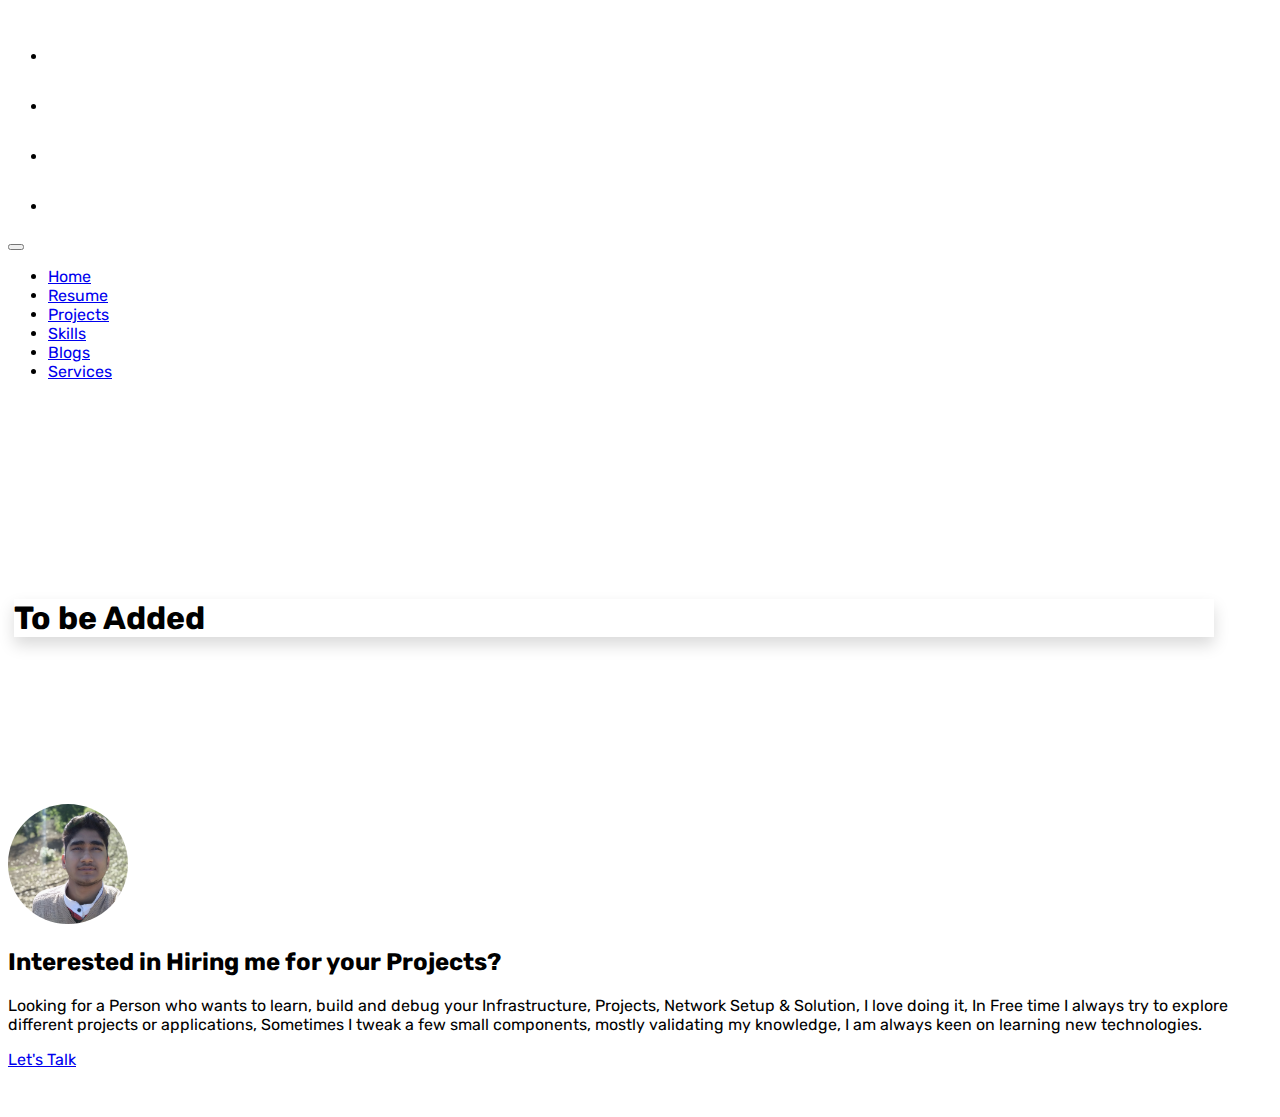
<file: blogs.html>
<!doctype html>
<html lang="en">
    <head>

        <meta charset="utf-8">
        <meta name="viewport" content="width=device-width, initial-scale=1">

        <!-- SEO & Important Meta Tags [To Be Added] -->

         <!-- Favicon -->
        <link rel="shortcut icon" type="image/jpg" href="images/svg/logo1.svg"/>


        <!-- Bootstrap v5 CSS -->
        <link href="https://cdn.jsdelivr.net/npm/bootstrap@5.1.0/dist/css/bootstrap.min.css" rel="stylesheet" integrity="sha384-KyZXEAg3QhqLMpG8r+8fhAXLRk2vvoC2f3B09zVXn8CA5QIVfZOJ3BCsw2P0p/We" crossorigin="anonymous">

        <!-- Custom CSS -->
        <link rel="stylesheet" href="css/index.css">

        <title>Profile: Ashish R Bhandari</title>

    </head>
    <body>
        
        <header class="navbar-component">

        

        </header>
    
        <main>

            <!-- Intro Content -->
            <div class="intro-content bg-dark" style="height: 300px;">
                <div class="container p-2" style="max-width: 1200px!important;">
                    
                    <div class="intro-content-inner ptb-40">

                        <div class="card">
                            <div class="" style="position: absolute; top: 0px; right: 0px;">
                                
                               
                            </div>
                        </div>

                    </div>

                </div>
            </div>
            <!-- Intro Content Ends -->


            <div class="resume-holder">
                <div class="container-fluid" style="max-width: 1200px!important; padding: 0.4rem;">
    
                    <div class="resume-holder-inner" style="margin-top: -180px; background: #fff;">
    
                        <div class="resume-card card">
    
                            <div class="card-body rounded-3">
                                <h1>To be Added</h1>
                            </div>
    
                        </div>
                       
                    </div>
    
                </div>
            </div>

        </main>
    
        <footer class="footer-component">
            
        </footer>
    
        <!-- Bootstrap v5 Bundle with Popper -->
        <script src="https://cdn.jsdelivr.net/npm/bootstrap@5.1.0/dist/js/bootstrap.bundle.min.js" integrity="sha384-U1DAWAznBHeqEIlVSCgzq+c9gqGAJn5c/t99JyeKa9xxaYpSvHU5awsuZVVFIhvj" crossorigin="anonymous"></script>

        <!-- Custom JS -->
        <script src="js/index.js"></script>
    </body>
</html>
</file>
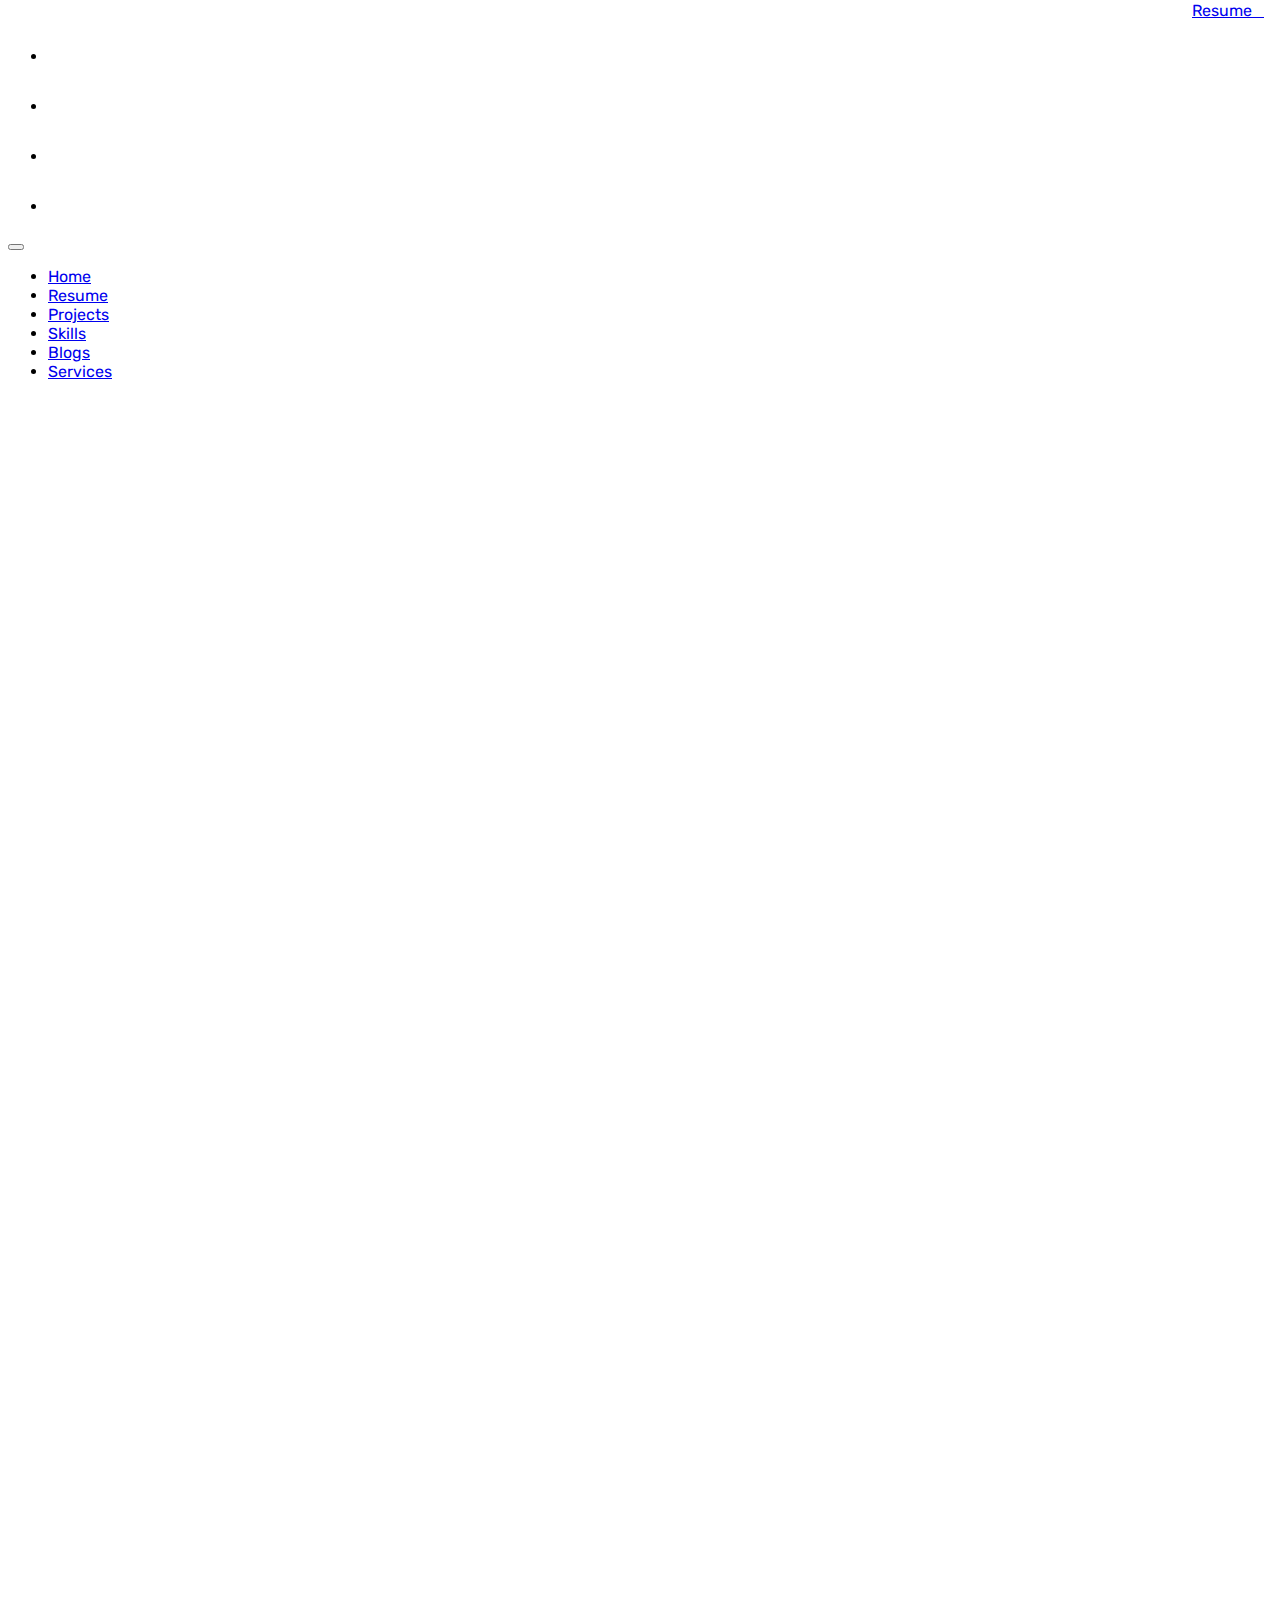
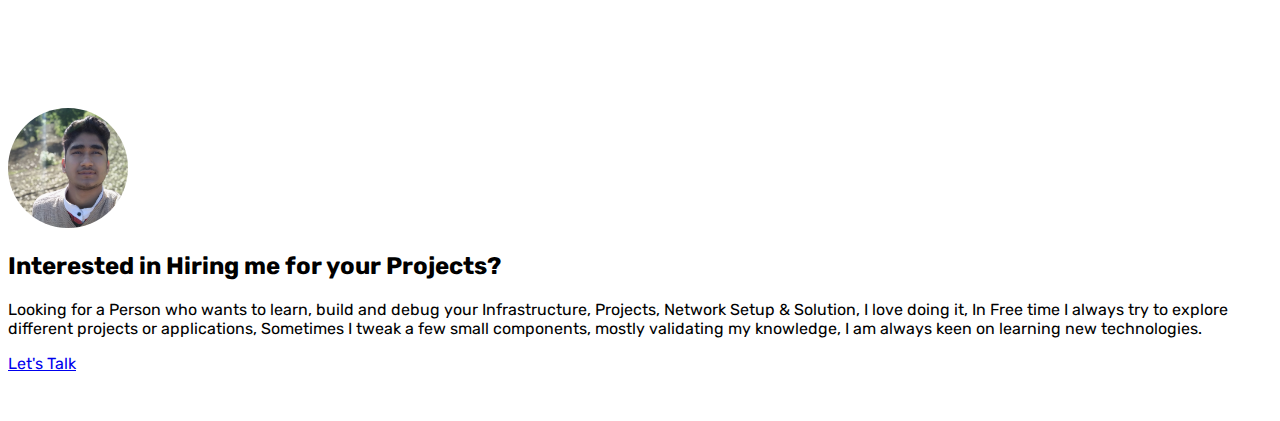
<file: resume-cover.html>
<!doctype html>
<html lang="en">
    <head>

        <meta charset="utf-8">
        <meta name="viewport" content="width=device-width, initial-scale=1">

        <!-- SEO & Important Meta Tags [To Be Added] -->

         <!-- Favicon -->
        <link rel="shortcut icon" type="image/jpg" href="images/svg/logo1.svg"/>


        <!-- Bootstrap v5 CSS -->
        <link href="https://cdn.jsdelivr.net/npm/bootstrap@5.1.0/dist/css/bootstrap.min.css" rel="stylesheet" integrity="sha384-KyZXEAg3QhqLMpG8r+8fhAXLRk2vvoC2f3B09zVXn8CA5QIVfZOJ3BCsw2P0p/We" crossorigin="anonymous">

        <!-- Custom CSS -->
        <link rel="stylesheet" href="css/index.css">

        <title>Profile: Ashish R Bhandari</title>

    </head>
    <body>
        
        <header class="navbar-component">

        

        </header>
    
        <main>

            <!-- Intro Content -->
            <div class="intro-content bg-dark" style="height: 300px;">
                <div class="container p-2" style="max-width: 1200px!important;">
                    
                    <div class="intro-content-inner ptb-40">

                        <div class="card">
                            <div class="" style="position: absolute; top: 0px; right: 0px;">
                                
                                <a href="https://drive.google.com/uc?id=1kjj5o3hKRmGuBFKlWNQjf20PpnKzUYRY&export=download" target="_blank" class="btn btn-secondary btn-float-color">
                                    Resume &nbsp;
                                    <img src="/images/svg/download_white1.svg" alt="">
                                </a>

                                <!--
                                <a href="./data/Ashish_R_Bhandari_Resume.pdf" target="_blank" class="btn btn-dark shadow btn-downloader">
                                    Full Resume &nbsp;
                                    <img src="/images/svg/download_white1.svg" alt="">
                                </a>
                                -->

                            </div>
                        </div>

                    </div>

                </div>
            </div>
            <!-- Intro Content Ends -->


            <div class="resume-holder">
                <div class="container-fluid" style="max-width: 1200px!important; padding: 0.4rem;">
    
                    <div class="resume-holder-inner" style="margin-top: -180px; background: #fff;">
    
                        <div class="resume-card d-flex">
    
                            <!--
                            <iframe src="https://drive.google.com/file/d/1kjj5o3hKRmGuBFKlWNQjf20PpnKzUYRY/preview" width="640" height="480" allow="autoplay"></iframe>

                            -->

                            
                            <iframe
                                src="https://drive.google.com/file/d/1kjj5o3hKRmGuBFKlWNQjf20PpnKzUYRY/preview#view=FitH"
                                frameBorder="0"
                                scrolling="auto"
                                height="1080px"
                                width="100%"
                            ></iframe>
                            

                        </div>
                       
                    </div>
    
                </div>
            </div>

        </main>
    
        <footer class="footer-component">
            
        </footer>

        <script defer>

            /*** Comments:  */
            function thisFilePath() {
                let currhref = window.location.href;
                let filePath = currhref.substring(0, currhref.lastIndexOf("/"));
                return filePath;
            }
    
        </script>
    
        <!-- Bootstrap v5 Bundle with Popper -->
        <script src="https://cdn.jsdelivr.net/npm/bootstrap@5.1.0/dist/js/bootstrap.bundle.min.js" integrity="sha384-U1DAWAznBHeqEIlVSCgzq+c9gqGAJn5c/t99JyeKa9xxaYpSvHU5awsuZVVFIhvj" crossorigin="anonymous"></script>

        <!-- Custom JS -->
        <script src="js/index.js"></script>
    </body>
</html>
</file>
<file: css/index.css>
@import url('https://fonts.googleapis.com/css2?family=Rubik&display=swap');

body {
    font-family: 'Rubik', sans-serif;
}

main {
    margin-top: 70px;
}



.profile-image {
    object-fit: contain; 
    border-top-left-radius: 60px; 
    border-bottom-right-radius: 60px;
    width: 100%;
    height: 100%;
}

.card {
    box-shadow: 0 .5rem 1rem rgba(0,0,0,.15)!important;
    border: none;
}

.ptb-40 {
    padding: 40px 0px;
}

.pl-20 {
    padding-left: 20px!important;
}

.shadow-none {
    box-shadow: none!important;
}

.card-transparent {
    border-top: none;
    border: none;
    --bs-bg-opacity: 1;
    background-color: transparent!important;
}

.bg-grey {
    background-color: var(--bs-gray-100);
}

.row-grid {
    display: grid;
    grid-template-columns: repeat(auto-fit, minmax(312px, 1fr));
    grid-column-gap: 10px;
    grid-row-gap: 50px;
}

.border-none {
    border: none;
}

.border-1left {
    border: 1px solid; 
    border-left: 6px solid var(--bs-dark);
}

.left-border4 {
    border-left: 4px solid var(--bs-dark);
}

.border-1bottom {
    border: 1px solid; 
    border-bottom: 6px solid var(--bs-dark);
}

.d-badge {
    display: inline-block;
    padding: .35em .65em;
    font-size: .75em;
    font-weight: 700;
    line-height: 1;
    text-align: center;
    white-space: nowrap;
    vertical-align: baseline;
    border-radius: .25rem;
    background-color: #fff!important;
    color: #212529!important;
}

.skill-icon {
    height: 80px;
    object-fit: contain;
    margin: 8px;
}

.btn-sm2 {
    padding: .16rem .32rem;
    font-size: .875rem;
    border-radius: .32rem;
}

.border-1 {
    border: 1px solid var(--bs-dark);
}

.border-2 {
    border: 1px solid var(--bs-dark);
}

.border-top3 {
    border-top: 3px solid var(--bs-dark);
}

.border-left3 {
    border-left: 3px solid var(--bs-dark);
}

.border-bottom2 {
    border-bottom: 2px solid var(--bs-dark);
}

.p-8 {
    padding: 8px;
}

.c-content {
    padding: 8px;
    border-radius: 0.5rem;
    transition: background-color 0.4s ease-in-out, transform 0.3s ease;
    border: 3px solid var(--bs-dark);
}

.c-content * {
    transition: background-color 0.4s ease-in-out;
}

.c-content:hover {
    background-color: var(--bs-dark);
    color: var(--bs-white);
    /*transform: translateX(10px);*/
}

.c-content:hover .progress-bar {
    background-color: var(--bs-white)!important;
}

.c-content:hover .badge {
    border: 1px solid var(--bs-white)!important;
    color: var(--bs-white)!important;
}

.c-content:hover .badge * {
    color: var(--bs-white)!important;
}

.c-content:hover > .progress {
    background-color: var(--bs-gray-dark);
}

.progress-bar {
    background-color: var(--bs-dark);
}

.certs-table-content .list-group-item.active {
    z-index: 2;
    color: #fff;
    background-color: var(--bs-dark);
    border-color: var(--bs-dark);
    transition: margin-left 0.3s ease;
    margin-left: -10px;
}

.certs-table-content .list-group-item {
    border: 1px solid var(--bs-dark);
    border-left: 6px solid var(--bs-dark);
    margin-bottom: 4px;
    border-radius: 8px;
}

.carousel-indicators {
    bottom: -40px;    
}

.certs-table-content-inner img {
    max-height: 360px;
    object-fit: contain;
}

@media (max-width: 540px) {
    
    .certs-table-content-inner [id*="carousel"] {
        height: 100%!important;
    }

    .resume-title {
        height: 240px!important;
    }

    .client-responses-content-inner blockquote {
        font-size: 1rem;
    }


}

/*** Resume ***/

.intro-profile > img, .intro-profile > .col-lg-3 > img {
    width: 240px;
    /*height: 225px;*/
    object-fit: contain; 
    border-radius: 50%; 
    margin: 16px; 
    border: 8px solid #f3f3f3;
}

.intro-profile-img {
    width: 100%;
    height: 225px;
    object-fit: contain; 
    border-radius: 50%; 
    margin: 16px; 
    border: 8px solid #f3f3f3;
}

.job-res-show {
    background-color: #f9f9f9;
    border-radius: 8px;
    padding-bottom: 8px;
    margin-left: -10px;
    margin-bottom: 4px;
    position: relative;
    
}

.pinner {
    /*position: absolute;
    top: -8px;
    left: 0;
    border-radius: 50%;*/
    width: 24px;
}

.certs-slide-show .carousel-inner, .certs-slide-show .carousel-item {
    padding: 0px;
}

.certs-slide-show .carousel-indicators {
    bottom: -50px;
}

/** Carousel Custom CSS **/
.carousel-inner, .carousel-item {
    padding: 8px;
}

.carousel-control-prev, .carousel-control-next {
    background-color: #222;
}

.carousel-control-next, .carousel-control-prev {
    top: 45%;
    border-radius: 50%;
    height: 50px;
    width: 50px;
    box-shadow: 0 10px 15px -3px rgba(0,0,0,.1), 0 4px 6px -2px rgba(0,0,0,.05);
    border-width: 4px;
    background-color: 	#3d3d3d;
    border-radius: 9999px;
}

.carousel-control-prev {
    left: -10px;
}

.carousel-control-next {
    right: -10px;
}

.carousel-control-prev-icon {
    background-image: url(../images/svg/left-arrow.svg);
}

.carousel-control-next-icon {
    background-image: url(../images/svg/right-arrow.svg);
}

.carousel-indicators button {
    border-radius: 50%;
    width: 12px!important;
    height: 12px!important;
}

/** Carousel Custom CSS Ends **/


@media (max-width: 540px) {
    
    .socio-links li a {
        padding: 0;
        padding-right: 0.7rem;
        padding-bottom: 1rem;
        padding-top: 1rem;
    }
 
    .client-responses-content-inner blockquote {
        font-size: 1rem;
    }
}


/**** Resume ***/

.work-exp-content::before {
    content: "";
    display: inline-block;
    width: 3px;
    height: 100%;
    background: #c8cfd8;
    left: 6px;
    top: 4px;
    position: absolute;
}

.work-exp-item {
    position: relative;
    margin-bottom: 25px;
}

.work-exp-item::before, .same-comp-exp::before {
    content: "";
    display: inline-block;
    position: absolute;
    left: -24px;
    top: 3px;
    width: 15px;
    height: 15px;
    border: 4px solid #6f8098;
    background: white;
    border-radius: 50%;
}

.info-contact {
    list-style: none;
    padding: 0;
}

.info-contact li a {
    text-decoration: none;
    color: white;
}

.info-contact li a:hover {
    border-bottom: 2px solid white;
}

.profile-content {
    display: flex;
    /*flex-wrap: wrap;*/
}

.resume-header-img {
    height: 215px;
}

.resume-header-content {
    padding: 16px 0px 10px 16px;
}
.resume-header-content > div {
    padding-bottom: 4px;
}

@media (max-width: 540px) {
    
    .profile-content {
        flex-direction: column;
        align-items: center;         
        justify-content: center;
    }
    
    .resume-header-img {
        height: auto;
    }

    .resume-profile-img {
        margin-top: 40px;
        border-top-left-radius: 32%;
        border-bottom-right-radius: 32%;
        transform: none;
    }
    
    .intro-details {
        text-align: center!important;
    }

    .intro-profile > img, .intro-profile > .col-lg-3 > img {
        margin-left: auto;
        margin-right: auto;
    }

}

/******* ****/


.btn-close {
    border-radius: 50%;
    background-color: #f1f1f1;
    border: 1px solid #6e6868;
}

.modal-content {
    border: none;
}

::-webkit-scrollbar-track {
    box-shadow: inset 0 0 6px rgba(0,0,0,0.3);
    background-color: #F5F5F5;
    border-radius: 10px;
}

::-webkit-scrollbar {
    width: 6px;
    background-color: #F5F5F5;
}

::-webkit-scrollbar-thumb {
    background-color: #000000;
    border-radius: 10px;
}

::-webkit-scrollbar-thumb:hover {
    background-color: #6b6b6b;
}

.certs-list {
    overflow-y: auto;
    height: 400px;
    overflow-x: hidden;
    padding-right: 10px;
    border-radius: 0;
}

.row-gap-40 {
    row-gap: 40px;
}

.row-gap-80 {
    row-gap: 80px;
}

@keyframes bounce {
	0%, 20%, 50%, 80%, 100% {transform: translateY(0);}
	40% {transform: translateY(-12px);}
	60% {transform: translateY(-7px);}
	80% {transform: translateY(-2px);}
}

.btn-downloader {
    border: 2px solid #fff;
}

.btn-downloader:hover > img {
    animation: bounce 0.8s infinite;
}
</file>
